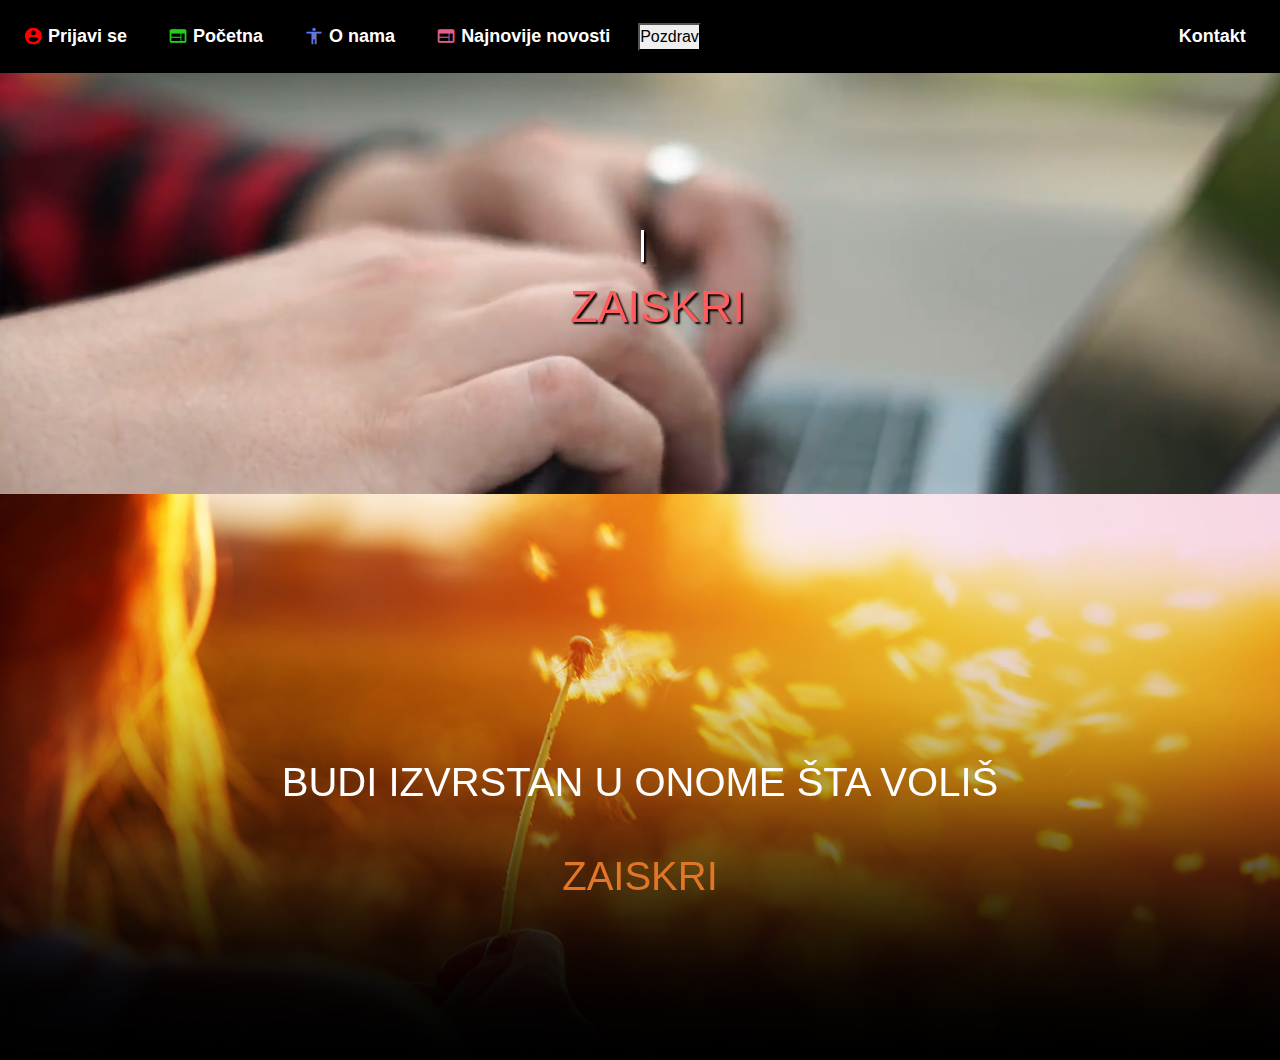
<file: index.html>
<!DOCTYPE html>
<html lang="en">
<head>
    <meta charset="UTF-8">
    <meta http-equiv="X-UA-Compatible" content="IE=edge">
    <meta name="viewport" content="width=device-width, initial-scale=1.0">
    <title>Početna</title>
<link rel="stylesheet" href="/CSS/CSS1.CSS"> <!-- css za html -->
<link rel="stylesheet" href="https://fonts.googleapis.com/icon?family=Material+Icons"> <!-- css za google ikone -->
<link rel="stylesheet" href="https://fonts.googleapis.com/css2?family=Material+Symbols+Outlined:opsz,wght,FILL,GRAD@40,700,1,200" /><!-- isto css za google ikone -->
<script  defer src="/JAVASCRIPT/JS1.js"></script> <!-- link za js -->

<link rel="stylesheet" href="https://cdnjs.cloudflare.com/ajax/libs/twitter-bootstrap/5.0.2/css/bootstrap.min.css"><!-- css za bootstrap -->
</head>
<body>
  <header>
    <!-- Navigacijska traka od bootstrapa -->
    <nav class="navbar navbar-expand-lg navbar-dark bg-black fixed-top ">
       <!-- ovaj burger button se koristi kada se stranica smanji da prikaže sve linkove -->
      <button class="navbar-toggler" type="button" data-toggle="collapse" data-target="#navbarNav" aria-controls="navbarNav" aria-expanded="false" aria-label="Toggle navigation">
        <span class="navbar-toggler-icon"></span>
      </button>
    
      <div class="collapse navbar-collapse" id="navbarNav">
        <ul class="navbar-nav align-items-center">
          <li class="nav-item" id="loginNavItem">
            <!-- linkovi za druge page-eve koji imaju ikone i tekst -->
            <a class="nav-link" href="/HTML/HTML2.html"><i class="material-icons" style="font-size:20px;color:red;">account_circle</i><div class="navtext" id="navUsername">Prijavi se</div></a>
          </li>
          <li class="nav-item">
            <a class="nav-link" href="/index.html"><i class="material-icons" style="font-size:20px;color:rgb(36, 207, 27);">web</i><div class="navtext">Početna</div></a>
          </li>
          <li class="nav-item">
            <a class="nav-link" href="/HTML/HTML3.html"><i class="material-icons" style="font-size:20px;color:rgb(97, 118, 227);">accessibility</i><div class="navtext">O nama</div></a>
          </li>
          <li class="nav-item">
            <a class="nav-link" href="/HTML/HTML4.html"><i class="material-icons" style="font-size:20px;color:rgb(232, 93, 137);">web</i><div class="navtext">Najnovije novosti</div></a>
          </li>
          <li class="nav-item">
          <button class="Pozdrav">Pozdrav</button>
          </li>
          <li class="nav-item">
            <!-- link za otvaranje modala koji služi za slanje kontakt forma -->
            <button data-modal-target="#modalish" class="kontakt nav-link"><i class="material-icons" style="font-size:20px;color:rgb(239, 243, 58);">supervised_user_circle</i><div class="navtext">Kontakt</div></button>
          </li>
        </ul>
      </div>
    </nav> 

    
 
  </header>
  <!-- modal za kontaktnu formu -->
  <div class="modalish" id="modalish">
    <div class="modalish-header">
      <div class="title"><span class="material-symbols-outlined">
        mail
        </span> Kontaktirajte nas</div>
      <button data-close-button class="close-button">&times;</button>
    </div>
    <div class="modalish-body">
      <input type="text" id="name" placeholder="Ime i prezime" required> 
      <input type="email" id="email" placeholder="E-mail" required>
     <select name=s1 >
<option value="Niska">Niska</option>
<option value="Visoka">Visoka</option>
</select>
<textarea id="poruka" placeholder="Kako vam možemo pomoči?" cols="4" rows="4" required="true"></textarea>
<button type="submit" id="send-button">Pošalji</button>
<input type="checkbox" id="obavijesti" name="obavijesti">
<label for="obavijesti">Želim primati obavijesti</label>

</div>
</div>
  <div id="overlay"></div> <!-- overlay koji dodaje zatamnjuje ekran kad se otvori modal -->
   <div class="videooo">  <video src="/video/typingOnlaptop.mp4" autoplay muted loop></video><!-- pozadisnki video -->
 <div class="textvid"><h1 id="textprekovidea"><div class="cursor"></div></h1> <!-- tekst koji se animacijom pojavljuje i cursor -->


  
 
  <h1 class="textispodvidea2">ZAISKRI</h1></div> <!-- tekst sa animacijom sa bojama Algebrinog znaka koji je isto iznad videa -->
    
  </div>
  

  
  <div class="zag"> <!-- zaglavlje stranice -->
  
    <H1 class="textprekoslike">BUDI IZVRSTAN U ONOME ŠTA VOLIŠ
    </H1> 
<h1 class="textispodtexta">ZAISKRI</h1>
   
  </div>
  <script defer src="https://cdnjs.cloudflare.com/ajax/libs/twitter-bootstrap/5.0.2/js/bootstrap.bundle.min.js"></script>
  <script defer src="https://code.jquery.com/jquery-3.3.1.slim.min.js"></script>
  <script defer src="https://cdnjs.cloudflare.com/ajax/libs/popper.js/1.14.7/umd/popper.min.js"></script>
  <script defer src="https://stackpath.bootstrapcdn.com/bootstrap/4.3.1/js/bootstrap.min.js"></script>
  <!-- linkovi za bootstrap, jquery......-->
</body>
</body>
</html>
</file>
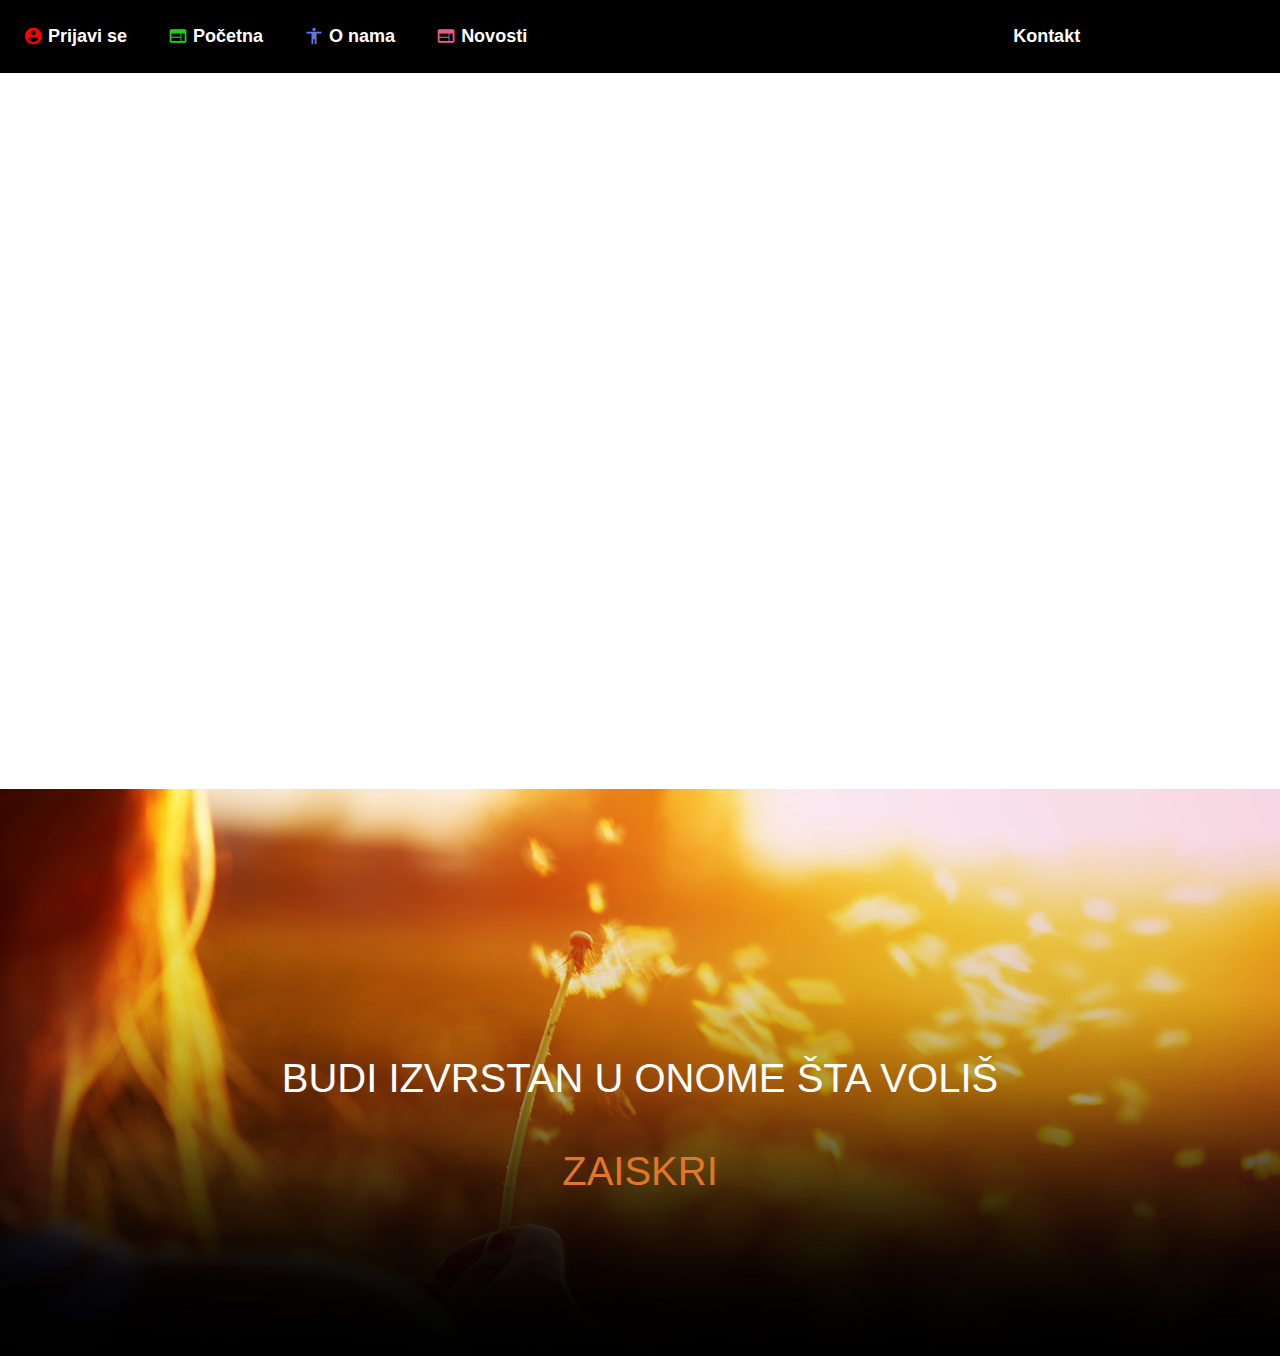
<file: HTML/HTML10.html>
<!DOCTYPE html>
<html lang="en">
<head>
    <meta charset="UTF-8">
    <meta http-equiv="X-UA-Compatible" content="IE=edge">
    <meta name="viewport" content="width=device-width, initial-scale=1.0">
    <title>Registracija</title>
    <link rel="stylesheet" href="https://fonts.googleapis.com/icon?family=Material+Icons">
<link rel="stylesheet" href="/CSS/CSS2.css">
<link rel="stylesheet" href="https://fonts.googleapis.com/css2?family=Material+Symbols+Outlined:opsz,wght,FILL,GRAD@40,700,1,200" />
<script  defer src="/JAVASCRIPT/JS1.js"></script>
<script defer src="/JAVASCRIPT/JS10.js"></script>
<link rel="stylesheet" href="https://cdnjs.cloudflare.com/ajax/libs/twitter-bootstrap/5.0.2/css/bootstrap.min.css">
</head>
<body>
  <header>
    <nav class="navbar navbar-expand-lg navbar-dark bg-black fixed-top ">
      <button class="navbar-toggler" type="button" data-toggle="collapse" data-target="#navbarNav" aria-controls="navbarNav" aria-expanded="false" aria-label="Toggle navigation">
        <span class="navbar-toggler-icon"></span>
      </button>
    
      <div class="collapse navbar-collapse" id="navbarNav">
        <ul class="navbar-nav align-items-center">
          <li class="nav-item" id="loginNavItem">
            <a class="nav-link" href="/HTML/HTML2.html"><i class="material-icons" style="font-size:20px;color:red;">account_circle</i><div class="navtext" id="navUsername">Prijavi se</div></a>
          </li>
          <li class="nav-item">
            <a class="nav-link" href="/index.html"><i class="material-icons" style="font-size:20px;color:rgb(36, 207, 27);">web</i><div class="navtext">Početna</div></a>
          </li>
          <li class="nav-item">
            <a class="nav-link" href="/HTML/HTML3.html"><i class="material-icons" style="font-size:20px;color:rgb(97, 118, 227);">accessibility</i><div class="navtext">O nama</div></a>
          </li>
          <li class="nav-item">
            <a class="nav-link" href="/HTML/HTML4.html"><i class="material-icons" style="font-size:20px;color:rgb(232, 93, 137);">web</i><div class="navtext">Novosti</div></a>
          </li>
          <li class="nav-item">
            <button data-modal-target="#modalish" class="kontakt nav-link"><i class="material-icons" style="font-size:20px;color:rgb(239, 243, 58);">supervised_user_circle</i><div class="navtext">Kontakt</div></button>
          </li>
        </ul>
      </div>
    </nav>
 
  </header>
  <div class="modalish" id="modalish">
    <div class="modalish-header">
      <div class="title"><span class="material-symbols-outlined">
        mail
        </span> Kontaktirajte nas</div>
      <button data-close-button class="close-button">&times;</button>
    </div>
    <div class="modalish-body">
      <input type="text" id="name" placeholder="Puno ime" required="true"> 
      <input type="email" id="email" placeholder="E-mail" required="true">
     <select name=s1 >
<option value="Niska">Niska</option>
<option value="Visoka">Visoka</option>
</select>
<textarea id="poruka" placeholder="Kako vam možemo pomoči?" cols="4" rows="4" required="true"></textarea>
<button type="submit" id="send-button">Pošalji</button>
<input type="checkbox" id="obavijesti" name="obavijesti">
<label for="obavijesti">Želim primati obavijesti</label>

</div>
</div>
  <div id="overlay"></div>
  <div class="d-flex justify-content-center">
    <form class="prijava text-center" onsubmit="event.preventDefault(); registerUser(email.value, password.value);">
      <h1 class="prijava1">REGISTRACIJA KORISNIKA</h1>
      <div class="form-group">
        <label for="username" class="prijava2">Korisničko ime</label>
        <input type="email" name="email" id="email" class="form-control prijava3" required>
      </div>
      <div class="form-group">
        <label for="password" class="prijava2">Lozinka</label>
        <input type="password" id="password" name="password" class="form-control prijava3" required>
      </div>
      <button type="submit" class="btn btn-primary custom-bg">Registriraj se</button>
    </form>
  </div><!--Forma za registraciju korisnika -->
  





<p class="racun"><a href="/HTML/HTML2.HTML" class="no-underline"><span class="racuna">odustani</span></a></p>
<!-- Ako imamo račun možemo odustati kada stisnemo na odustani što nas vodi na stranicu za login-->
  <div class="zag"> 
  
    <H1 class="textprekoslike">BUDI IZVRSTAN U ONOME ŠTA VOLIŠ </H1> 
    <h1 class="textispodtexta">ZAISKRI</h1>

   
  </div>
  <script defer src="https://cdnjs.cloudflare.com/ajax/libs/twitter-bootstrap/5.0.2/js/bootstrap.bundle.min.js"></script>
  <script defer src="https://code.jquery.com/jquery-3.3.1.slim.min.js"></script>
  <script defer src="https://cdnjs.cloudflare.com/ajax/libs/popper.js/1.14.7/umd/popper.min.js"></script>
  <script defer src="https://stackpath.bootstrapcdn.com/bootstrap/4.3.1/js/bootstrap.min.js"></script>
</body>
</html>
</file>
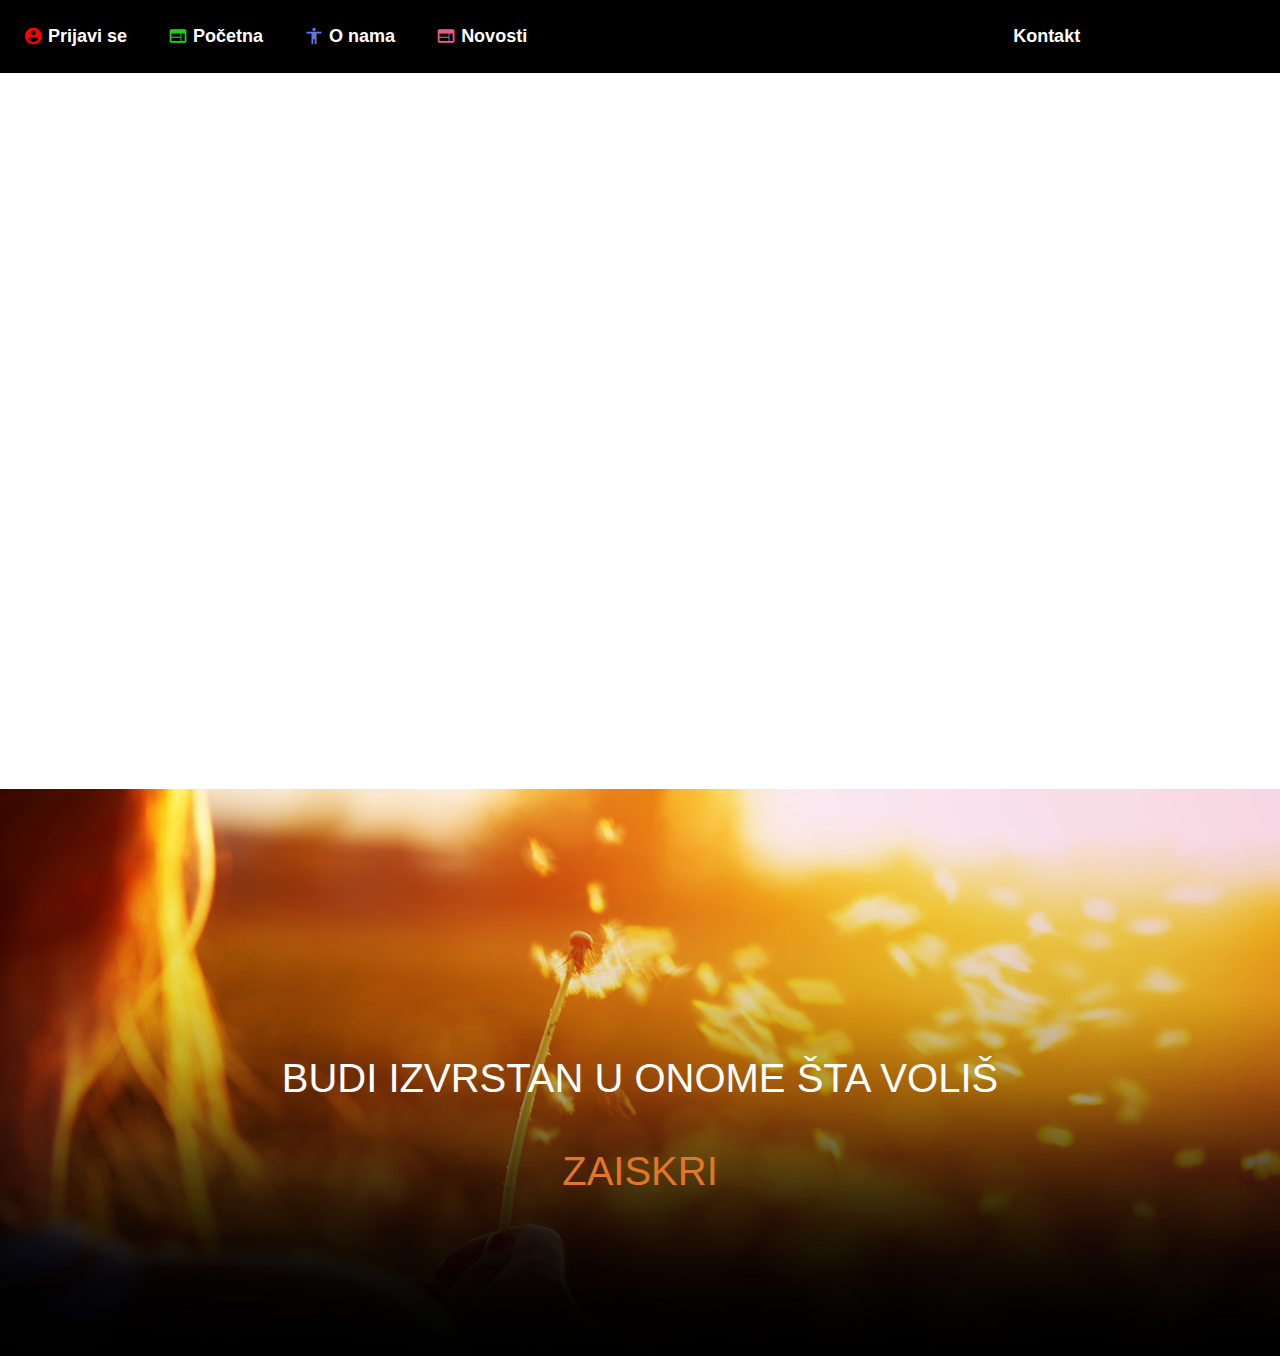
<file: HTML/HTML2.html>
<!DOCTYPE html>
<html lang="en">
<head>
    <meta charset="UTF-8">
    <meta http-equiv="X-UA-Compatible" content="IE=edge">
    <meta name="viewport" content="width=device-width, initial-scale=1.0">
    <title>Prijava</title>
    <link rel="stylesheet" href="https://fonts.googleapis.com/icon?family=Material+Icons"><!-- css za google ikone -->
    <link rel="stylesheet" href="https://fonts.googleapis.com/css2?family=Material+Symbols+Outlined:opsz,wght,FILL,GRAD@40,700,1,200" /><!-- isto css za google ikone -->
<link rel="stylesheet" href="/CSS/CSS2.css"><!-- css za html -->
<script  defer src="/JAVASCRIPT/JS1.js"></script> <!-- link za js -->
<script  defer src="/JAVASCRIPT/JS2.js"></script> <!-- isto link za js -->
<link rel="stylesheet" href="https://cdnjs.cloudflare.com/ajax/libs/twitter-bootstrap/5.0.2/css/bootstrap.min.css"><!-- css za bootstrap -->
</head>
<body>
  <header>
        <!-- Navigacijska traka od bootstrapa -->
    <nav class="navbar navbar-expand-lg navbar-dark bg-black fixed-top ">
       <!-- ovaj burger button se koristi kada se stranica smanji da prikaže sve linkove -->
      <button class="navbar-toggler" type="button" data-toggle="collapse" data-target="#navbarNav" aria-controls="navbarNav" aria-expanded="false" aria-label="Toggle navigation">
        <span class="navbar-toggler-icon"></span>
      </button>
    
      <div class="collapse navbar-collapse" id="navbarNav">
        <ul class="navbar-nav align-items-center">
          <li class="nav-item">
              <!-- linkovi za druge page-eve koji imaju ikone i tekst -->
            <a class="nav-link" href="/HTML/HTML2.html"><i class="material-icons" style="font-size:20px;color:red;">account_circle</i><div class="navtext">Prijavi se</div></a>
          </li>
          <li class="nav-item">
            <a class="nav-link" href="/index.html"><i class="material-icons" style="font-size:20px;color:rgb(36, 207, 27);">web</i><div class="navtext">Početna</div></a>
          </li>
          <li class="nav-item">
            <a class="nav-link" href="/HTML/HTML3.html"><i class="material-icons" style="font-size:20px;color:rgb(97, 118, 227);">accessibility</i><div class="navtext">O nama</div></a>
          </li>
          <li class="nav-item">
            <a class="nav-link" href="/HTML/HTML4.html"><i class="material-icons" style="font-size:20px;color:rgb(232, 93, 137);">web</i><div class="navtext">Novosti</div></a>
          </li>
          <li class="nav-item">
             <!-- link za otvaranje modala koji služi za slanje kontakt forma -->
            <button data-modal-target="#modalish" class="kontakt nav-link"><i class="material-icons" style="font-size:20px;color:rgb(239, 243, 58);">supervised_user_circle</i><div class="navtext">Kontakt</div></button>
          </li>
        </ul>
      </div>
    </nav>
 
  </header>
    <!-- modal za kontaktnu formu -->
  <div class="modalish" id="modalish">
    <div class="modalish-header">
      <div class="title"><span class="material-symbols-outlined">
        mail
        </span> Kontaktirajte nas</div>
      <button data-close-button class="close-button">&times;</button>
    </div>
    <div class="modalish-body">
      <input type="text" id="name" placeholder="Puno ime" required="true"> 
      <input type="email" id="email" placeholder="E-mail" required="true">
     <select name=s1 >
<option value="Niska">Niska</option>
<option value="Visoka">Visoka</option>
</select>
<textarea id="poruka" placeholder="Kako vam možemo pomoči?" cols="4" rows="4" required="true"></textarea>
<button type="submit" id="send-button">Pošalji</button>
<input type="checkbox" id="obavijesti" name="obavijesti">
<label for="obavijesti">Želim primati obavijesti</label>

</div>
</div>
  <div id="overlay"></div><!-- overlay koji dodaje zatamnjuje ekran kad se otvori modal -->
  <div class="d-flex justify-content-center"> <!-- forma za prijavu -->
    <form class="prijava text-center" onsubmit="event.preventDefault(); loginUser(email.value, password.value);">
      <h1 class="prijava1">PRIJAVA KORISNIKA</h1>
      <div class="form-group">
        <label for="email" class="prijava2">Korisničko ime</label>
        <input type="email" name="email" id="email" class="form-control prijava3" required>
      </div>
      <div class="form-group">
        <label for="password" class="prijava2">Lozinka</label>
        <input type="password" id="password" name="password" class="form-control prijava3" required>
      </div>
      <button type="submit" class="btn btn-primary custom-bg">Prijavi se</button>
    </form>
  </div>
  
  
  
  
  
  <p class="racun">Nemaš račun?<a href="/HTML/HTML10.html" class="no-underline"><span class="racuna">Registriraj se</span></a></p>
<!-- link za otvaranje za registraciju ako nemamo login account -->
  <div class="zag"> <!-- zaglavlje stranice -->
  
    <H1 class="textprekoslike">BUDI IZVRSTAN U ONOME ŠTA VOLIŠ </H1> 
    <h1 class="textispodtexta">ZAISKRI</h1>

   
  </div>
  <script defer src="https://cdnjs.cloudflare.com/ajax/libs/twitter-bootstrap/5.0.2/js/bootstrap.bundle.min.js"></script>
  <script defer src="https://code.jquery.com/jquery-3.3.1.slim.min.js"></script>
  <script defer src="https://cdnjs.cloudflare.com/ajax/libs/popper.js/1.14.7/umd/popper.min.js"></script>
  <script defer src="https://stackpath.bootstrapcdn.com/bootstrap/4.3.1/js/bootstrap.min.js"></script>
  <!-- linkovi za bootstrap, jquery......-->
</body>
</html>
</file>
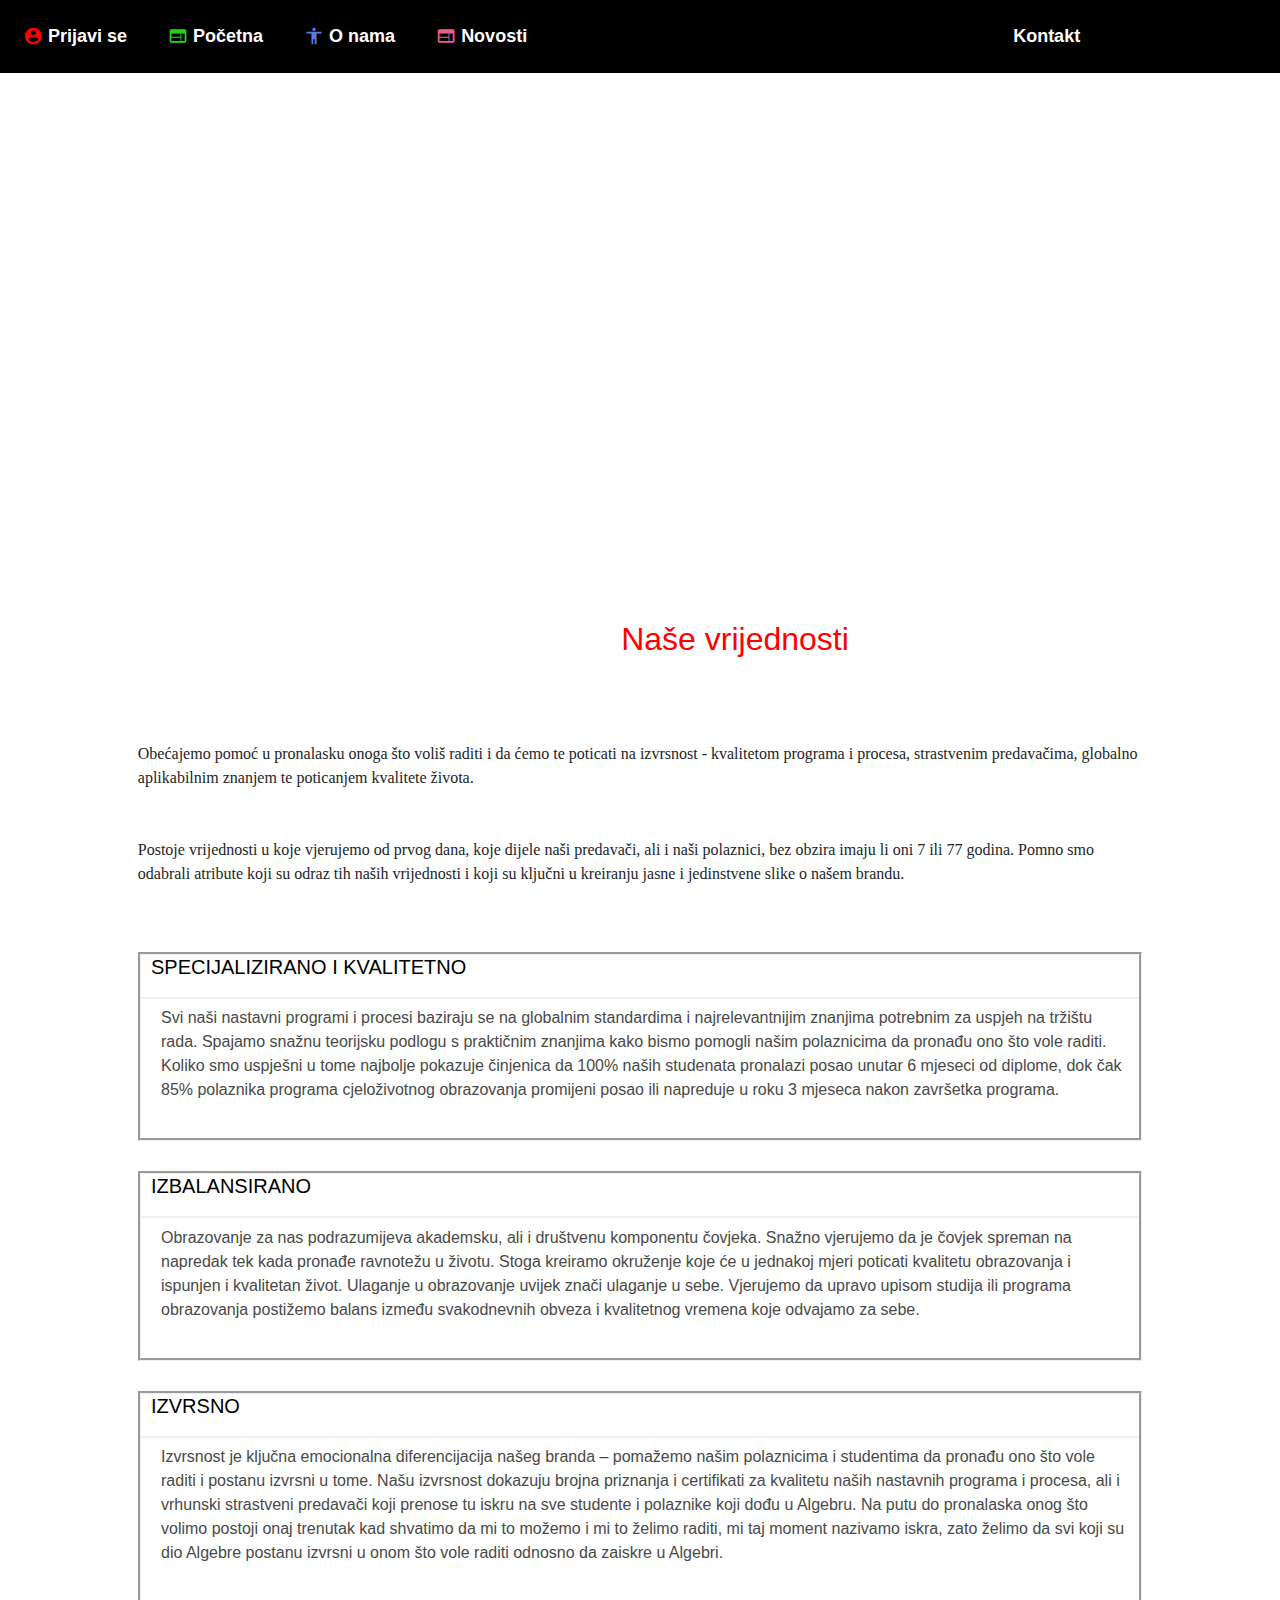
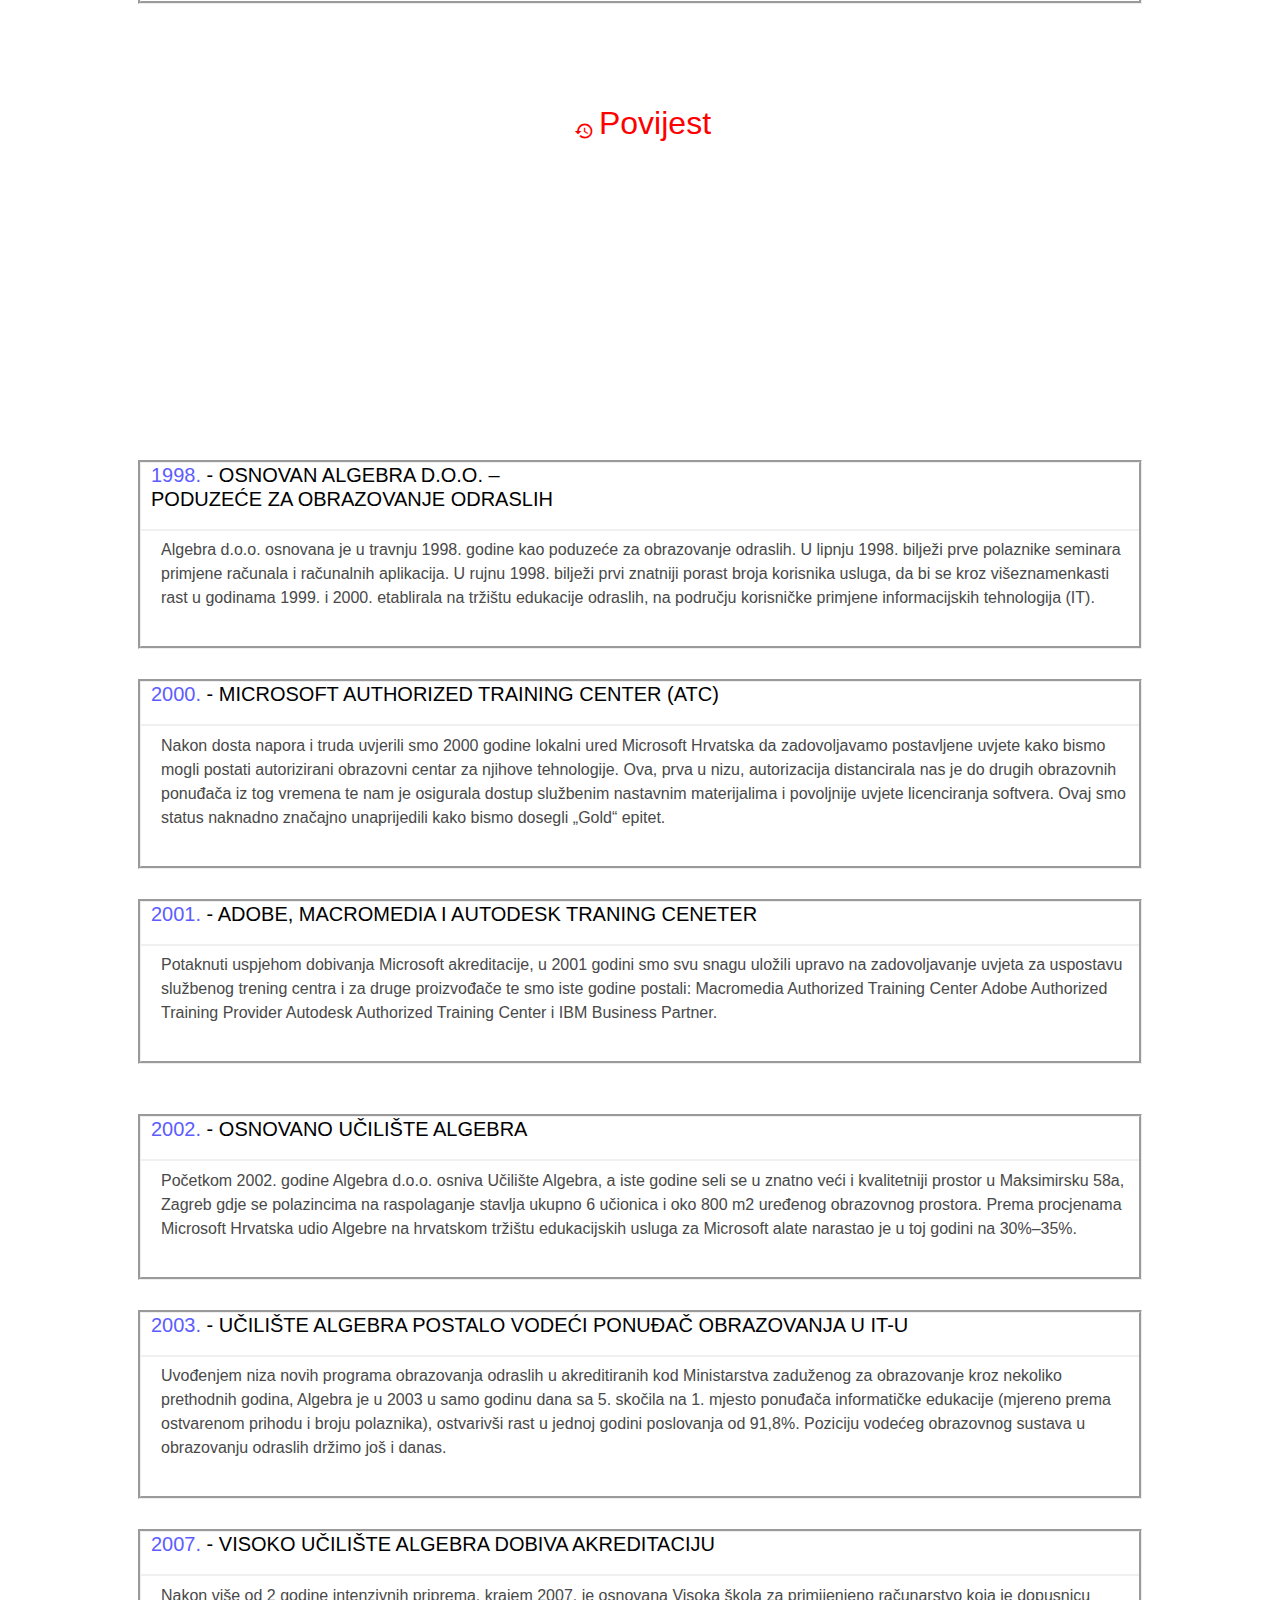
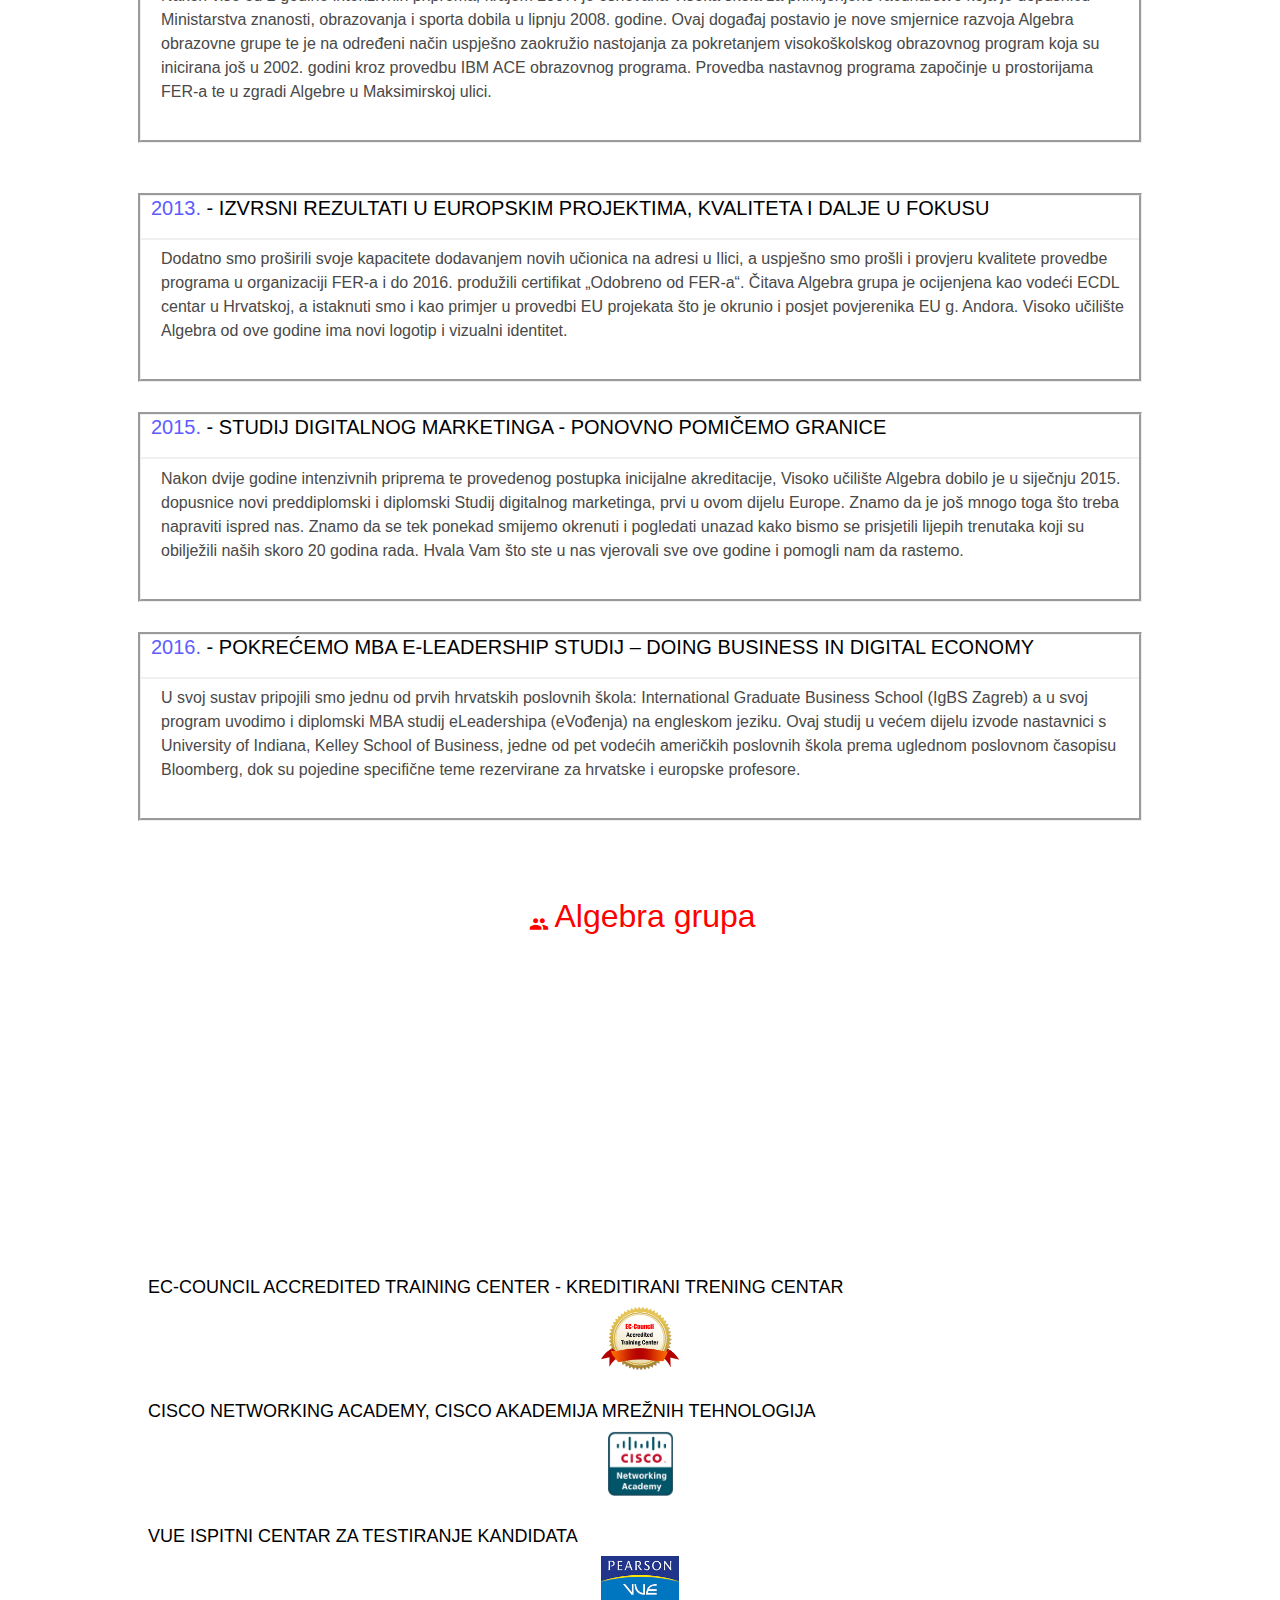
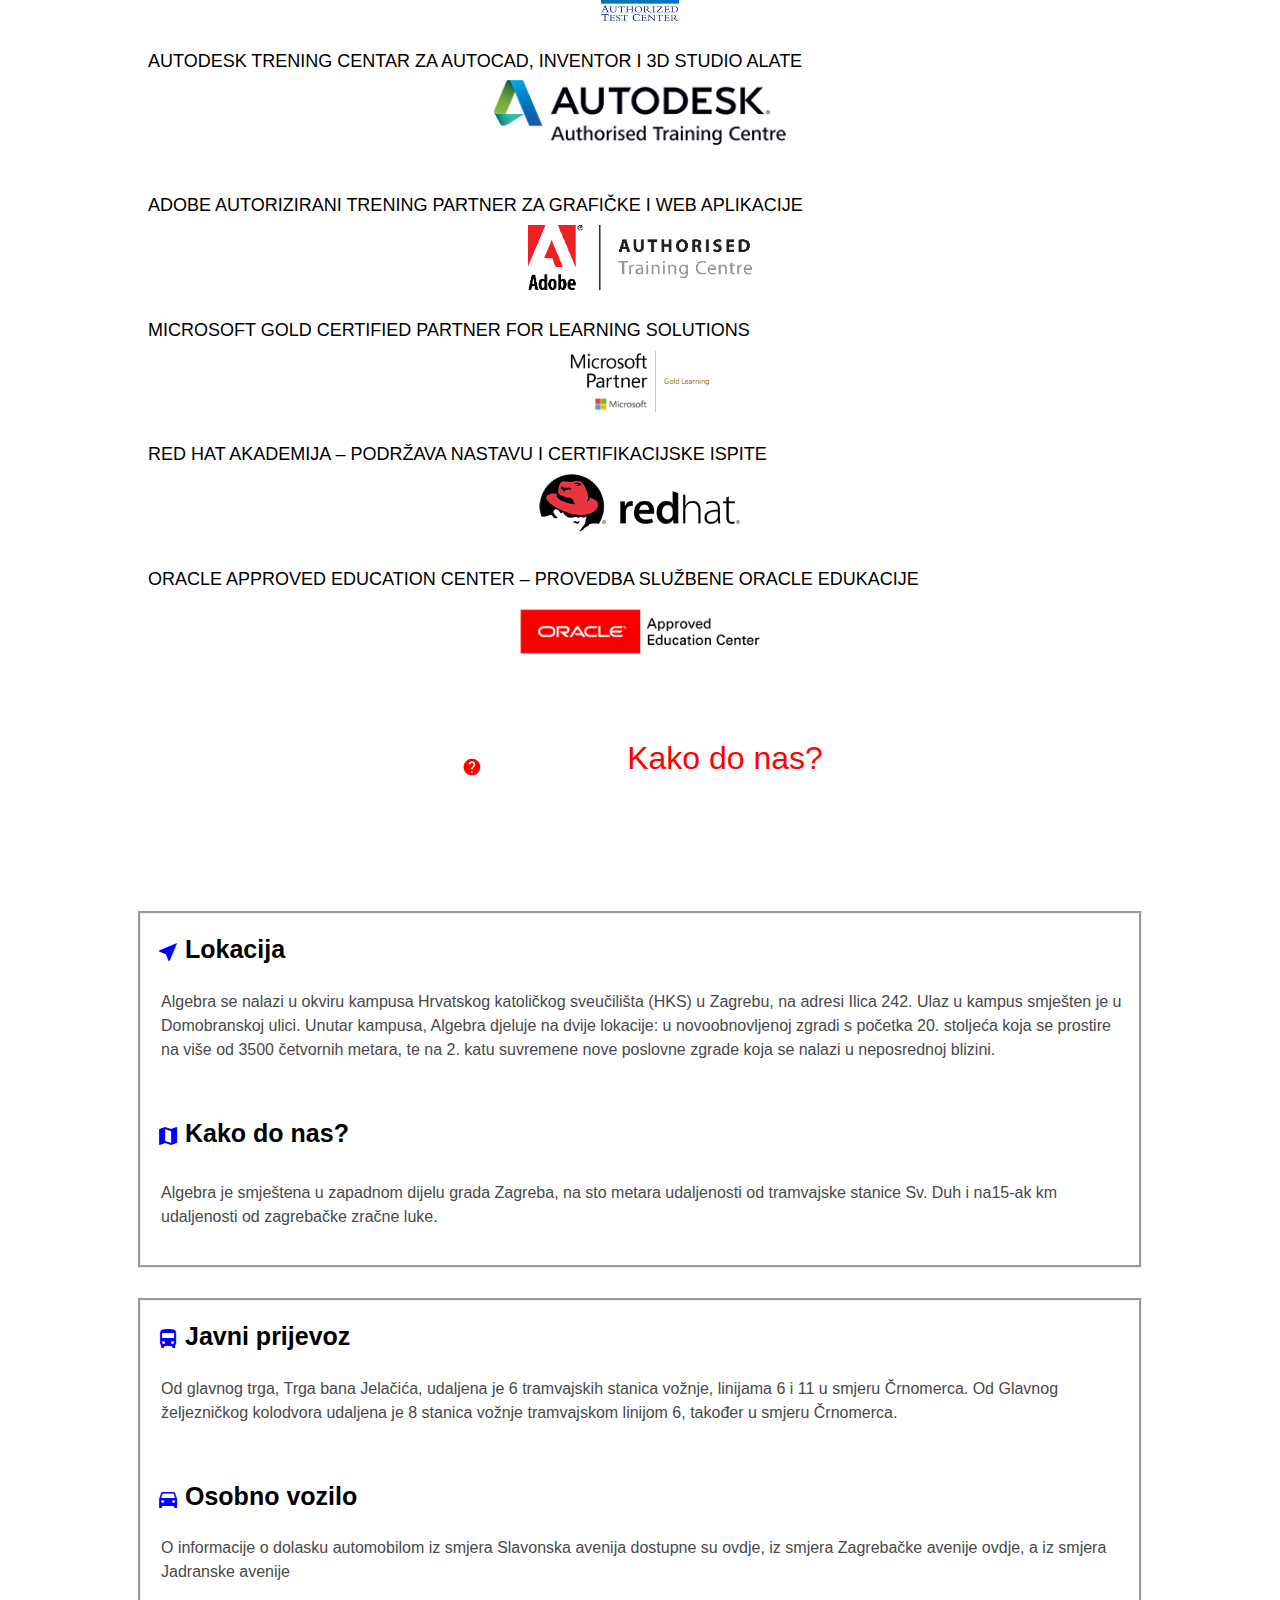
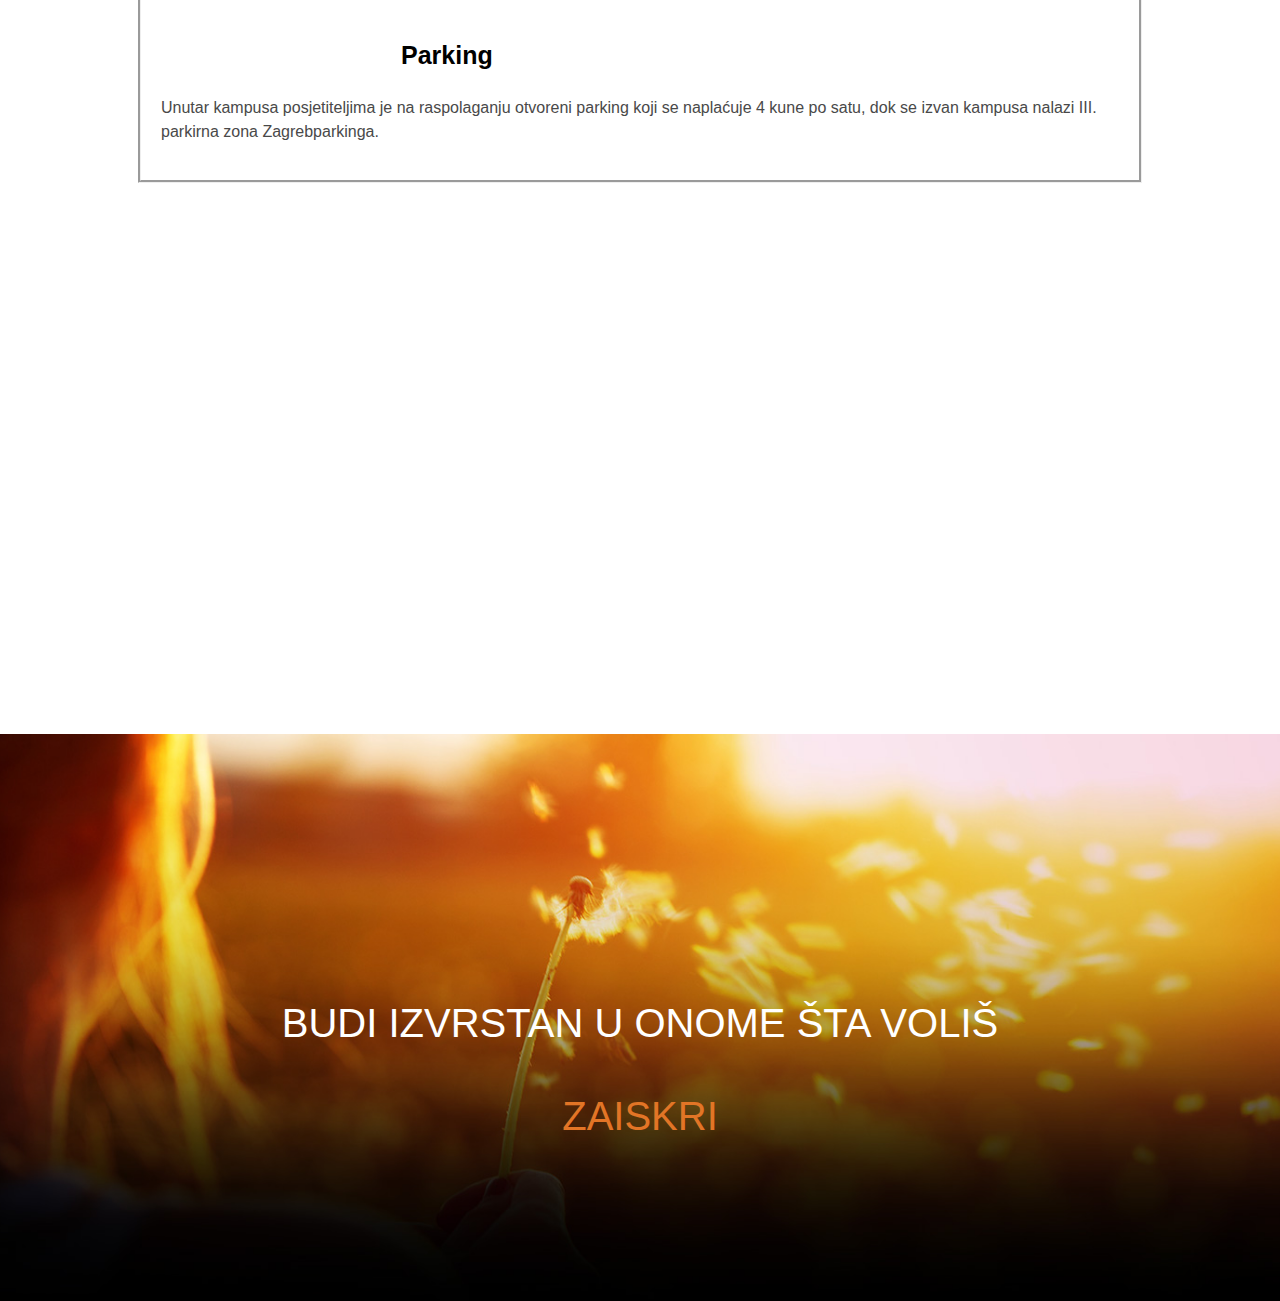
<file: HTML/HTML3.html>
<!DOCTYPE html>
<html lang="en">
<head>
    <meta charset="UTF-8">
    <meta http-equiv="X-UA-Compatible" content="IE=edge">
    <meta name="viewport" content="width=device-width, initial-scale=1.0">
    <title>O nama</title>
<link rel="stylesheet" href="/CSS/CSS3.css"> <!-- css za html -->
<link rel="stylesheet" href="https://fonts.googleapis.com/css2?family=Material+Symbols+Outlined:opsz,wght,FILL,GRAD@40,700,1,200" /><!-- css za google ikone -->
<script  defer src="/JAVASCRIPT/JS1.js"></script><!-- link za js -->
<script defer src="/JAVASCRIPT/JS3.js"></script><!-- link za js -->
<link rel="stylesheet" href="https://fonts.googleapis.com/icon?family=Material+Icons"><!-- css za google ikone -->
<link rel="stylesheet" href="https://cdnjs.cloudflare.com/ajax/libs/twitter-bootstrap/5.0.2/css/bootstrap.min.css"><!-- css za bootstrap -->



</head>
<body>
  <header>
      <!-- Navigacijska traka od bootstrapa -->
    <nav class="navbar navbar-expand-lg navbar-dark bg-black fixed-top ">
            <!-- ovaj burger button se koristi kada se stranica smanji da prikaže sve linkove -->
      <button class="navbar-toggler" type="button" data-toggle="collapse" data-target="#navbarNav" data-breakpoint="768" aria-controls="navbarNav" aria-expanded="false" aria-label="Toggle navigation">
        <span class="navbar-toggler-icon"></span>
      </button>
      <div class="collapse navbar-collapse" id="navbarNav">
        <ul class="navbar-nav nav-left align-items-center">    
          <li class="nav-item" id="loginNavItem">
                  <!-- linkovi za druge page-eve koji imaju ikone i tekst -->
            <a class="nav-link" href="/HTML/HTML2.html"><i class="material-icons" style="font-size:20px;color:red;">account_circle</i><div class="navtext" id="navUsername">Prijavi se</div></a>
          </li>
          <li class="nav-item">
            <a class="nav-link" href="/index.html"><i class="material-icons" style="font-size:20px;color:rgb(36, 207, 27);">web</i><div class="navtext">Početna</div></a>
          </li>
          <li class="nav-item">
            <a class="nav-link " href="/HTML/HTML3.html"><i class="material-icons" style="font-size:20px;color:rgb(97, 118, 227);">accessibility</i><div class="navtext">O nama</div></a>
          </li>
          <li class="nav-item">
            <a class="nav-link " href="/HTML/HTML4.html"><i class="material-icons" style="font-size:20px;color:rgb(232, 93, 137);">web</i><div class="navtext">Novosti</div></a>
          </li>
          <li class="nav-item">
            <button data-modal-target="#modalish" class="kontakt nav-link"><i class="material-icons" style="font-size:20px;color:rgb(239, 243, 58);">supervised_user_circle</i><div class="navtext">Kontakt</div></button>
          </li>
        </ul>
        <ul class="navbar-nav nav-right align-items-center">
          <li class="nav-item">
                  <!-- linkovi za dijelove stranice tojest transport korisnika do tih dijelova -->
            <a class="nav-link " href="#Naševrijednosti"><div class="navtext">Naše vrijednosti</div></a>
          </li>
          <li class="nav-item">
            <a class="nav-link " href="#Povijest"><div class="navtext">Povijest</div></a>
          </li>
          <li class="nav-item">
            <a class="nav-link " href="#Algebragrupa"><div class="navtext">Algebra grupa</div></a>
          </li>
          <li class="nav-item">
            <a class="nav-link " href="#Kakodonas?"><div class="navtext">Kako do nas?</div></a>    
          </li>
        </ul>
      </div>
    </nav>
    
    
  </header>
      <!-- modal za kontaktnu formu -->
  <div class="modalish" id="modalish">
    <div class="modalish-header">
      <div class="title"><span class="material-symbols-outlined">
        mail
        </span> Kontaktirajte nas</div>
      <button data-close-button class="close-button">&times;</button>
    </div>
    <div class="modalish-body">
      <input type="text" id="name" placeholder="Puno ime" required="true"> 
      <input type="email" id="email" placeholder="E-mail" required="true">
     <select name=s1 >
<option value="Niska">Niska</option>
<option value="Visoka">Visoka</option>
</select>
<textarea id="poruka" placeholder="Kako vam možemo pomoči?" cols="4" rows="4" required="true"></textarea>
<button type="submit" id="send-button">Pošalji</button>
<input type="checkbox" id="obavijesti" name="obavijesti">
<label for="obavijesti">Želim primati obavijesti</label>

</div>
</div>
  
  <div id="overlay"></div>
  <div class="student"></div>
<div class="namao">
  <h1 class="Onama">O nama</h1>

  <hr class="my-4 bg-warning">
<h2 class="Naševrijednosti" id="Naševrijednosti"><i class="material-icons" style="font-size:20px;color:red;">recommend</i>Naše vrijednosti</h2>
<div class="container">
  <div class="row">
    <div class="col-12">
      <p class="textva">
        Obećajemo pomoć u pronalasku onoga što voliš raditi i da ćemo te poticati na izvrsnost -
        kvalitetom programa i procesa, strastvenim predavačima, globalno aplikabilnim znanjem te
        poticanjem kvalitete života.
        <br>
        <br>
        <br>
        Postoje vrijednosti u koje vjerujemo od prvog dana, koje dijele naši predavači, ali i naši
        polaznici, bez obzira imaju li oni 7 ili 77 godina. Pomno smo odabrali atribute koji su
        odraz tih naših vrijednosti i koji su ključni u kreiranju jasne i jedinstvene slike o našem
        brandu.
      </p>
    </div>
  </div>
</div>
    <!-- tekst koji se pojavljuje kada budemo na specifičnom dijelu stranice gdje je taj tekst -->
  

<div class="kocka1">
  <div class="kocka1M">
    <h1 id="kockiceN">SPECIJALIZIRANO I KVALITETNO</h1>
<div class="underl"></div>
  <p id="kockice">
    Svi naši nastavni programi i procesi baziraju se na
globalnim standardima i najrelevantnijim znanjima
potrebnim za uspjeh na tržištu rada. Spajamo snažnu
teorijsku podlogu s praktičnim znanjima kako bismo
pomogli našim polaznicima da pronađu ono što vole
raditi. Koliko smo uspješni u tome najbolje pokazuje
činjenica da 100% naših studenata pronalazi posao
unutar 6 mjeseci od diplome, dok čak 85% polaznika
programa cjeloživotnog obrazovanja promijeni posao
ili napreduje u roku 3 mjeseca nakon završetka
programa.
  </p>
  </div>
 
  <div class="kocka1M">
  <h1 id="kockiceN">IZBALANSIRANO</h1>
  <div class="underl"></div>
<p id="kockice">
  Obrazovanje za nas podrazumijeva akademsku, ali i
društvenu komponentu čovjeka. Snažno vjerujemo da je
čovjek spreman na napredak tek kada pronađe
ravnotežu u životu. Stoga kreiramo okruženje koje će
u jednakoj mjeri poticati kvalitetu obrazovanja i
ispunjen i kvalitetan život. Ulaganje u obrazovanje
uvijek znači ulaganje u sebe. Vjerujemo da upravo
upisom studija ili programa obrazovanja postižemo
balans između svakodnevnih obveza i kvalitetnog
vremena koje odvajamo za sebe.
</p>
</div>
<div class="kocka1M">
<h1 id="kockiceN">IZVRSNO</h1>
<div class="underl"></div>
<p id="kockice">
  Izvrsnost je ključna emocionalna diferencijacija
našeg branda – pomažemo našim polaznicima i
studentima da pronađu ono što vole raditi i postanu
izvrsni u tome. Našu izvrsnost dokazuju brojna
priznanja i certifikati za kvalitetu naših nastavnih
programa i procesa, ali i vrhunski strastveni
predavači koji prenose tu iskru na sve studente i
polaznike koji dođu u Algebru. Na putu do pronalaska
onog što volimo postoji onaj trenutak kad shvatimo
da mi to možemo i mi to želimo raditi, mi taj moment
nazivamo iskra, zato želimo da svi koji su dio
Algebre postanu izvrsni u onom što vole raditi
odnosno da zaiskre u Algebri.
</p>
</div>
</div>
    <!-- ovaj kod gore je za tablice sa tekstom -->
<br>
<h2 class="Naševrijednosti" id="Povijest"><i class="material-icons" style="font-size:20px;color:red;">history</i>Povijest</h2>
<div class="container">
  <div class="row">
    <div class="col-12">
      <p class="textva">Zajedno gradimo povijest Algebre. Počeli smo
        prije gotovo dvadeset godina i s tobom
        nastavljamo put prema novim uspjesima.
      <br>
      <br>
      <br>
        Otvorili smo Algebra LAB, jedinstveni
        inovacijski centar koji pomaže tvrtkama, javnim
        službama i start-up projektima razviti
        inovativna poslovna rješenja koja će potaknuti
        konkurentnost gospodarstva. Investicijom od čak
        tri milijuna kuna, jedini u Hrvatskoj smo
        objedinili tri ključna elementa – odjel
        primijenjenog istraživanja i razvoja u
        digitalnom području, start-up inkubator s
        coworking prostorom te inovativnu edukacijsku
        platformu namijenjenu širenju najnaprednijih
        tehnoloških i poslovnih znanja. Algebra LAB novo
        je mjesto je za inovacije, kreacije, ideje i
        snove o budućnosti.</p> 
    </div>
  </div>
</div>

 

  <div class="kocka1">
    <div class="kocka1M">

      <h1 id="kockiceN">
   <span class="godine">1998.</span> - Osnovan Algebra d.o.o. – <br> poduzeće za obrazovanje
odraslih</h1>
<div class="underl"></div>
<p id="kockice">
Algebra d.o.o. osnovana je u travnju 1998. godine
kao poduzeće za obrazovanje odraslih. U lipnju 1998.
bilježi prve polaznike seminara primjene računala i
računalnih aplikacija. U rujnu 1998. bilježi prvi
znatniji porast broja korisnika usluga, da bi se
kroz višeznamenkasti rast u godinama 1999. i 2000.
etablirala na tržištu edukacije odraslih, na
području korisničke primjene informacijskih
tehnologija (IT).
</p>
</div>


<div class="kocka1M">
  <h1 id="kockiceN">
<span class="godine">2000. </span> - Microsoft Authorized Training Center (ATC)</h1>
<div class="underl"></div>
<p id="kockice">
Nakon dosta napora i truda uvjerili smo 2000 godine
lokalni ured Microsoft Hrvatska da zadovoljavamo
postavljene uvjete kako bismo mogli postati
autorizirani obrazovni centar za njihove
tehnologije. Ova, prva u nizu, autorizacija
distancirala nas je do drugih obrazovnih ponuđača iz
tog vremena te nam je osigurala dostup službenim
nastavnim materijalima i povoljnije uvjete
licenciranja softvera. Ovaj smo status naknadno
značajno unaprijedili kako bismo dosegli „Gold“
epitet.</p>
</div>
<div class="kocka1M">
  <h1 id="kockiceN">
<span class="godine">2001. </span> - Adobe,
Macromedia i Autodesk traning ceneter</h1>
<div class="underl"></div>
<p id="kockice">
Potaknuti uspjehom dobivanja Microsoft akreditacije,
u 2001 godini smo svu snagu uložili upravo na
zadovoljavanje uvjeta za uspostavu službenog trening
centra i za druge proizvođače te smo iste godine
postali: Macromedia Authorized Training Center Adobe
Authorized Training Provider Autodesk Authorized
Training Center i IBM Business Partner.</p>
</div></div>
<div class="kocka1">
<div class="kocka1M">
  <h1 id="kockiceN">
<span class="godine">2002. </span>- Osnovano Učilište Algebra</h1>
<div class="underl"></div>
<p id="kockice">
Početkom 2002. godine Algebra d.o.o. osniva Učilište
Algebra, a iste godine seli se u znatno veći i
kvalitetniji prostor u Maksimirsku 58a, Zagreb gdje
se polazincima na raspolaganje stavlja ukupno 6
učionica i oko 800 m2 uređenog obrazovnog prostora.
Prema procjenama Microsoft Hrvatska udio Algebre na
hrvatskom tržištu edukacijskih usluga za Microsoft
alate narastao je u toj godini na 30%–35%.</p>
</div>

<div class="kocka1M">
  <h1 id="kockiceN">
<span class="godine">2003.</span> - Učilište Algebra postalo vodeći ponuđač obrazovanja
u IT-u</h1><div class="underl"></div>
<p id="kockice">
Uvođenjem niza novih programa obrazovanja odraslih u
akreditiranih kod Ministarstva zaduženog za
obrazovanje kroz nekoliko prethodnih godina, Algebra
je u 2003 u samo godinu dana sa 5. skočila na 1.
mjesto ponuđača informatičke edukacije (mjereno
prema ostvarenom prihodu i broju polaznika),
ostvarivši rast u jednoj godini poslovanja od 91,8%.
Poziciju vodećeg obrazovnog sustava u obrazovanju
odraslih držimo još i danas.</p>
</div>
<div class="kocka1M">
  <h1 id="kockiceN">
<span class="godine">2007. </span>- Visoko
učilište Algebra dobiva akreditaciju</h1><div class="underl"></div>
<p id="kockice">
Nakon više od 2 godine intenzivnih priprema, krajem
2007. je osnovana Visoka škola za primijenjeno
računarstvo koja je dopusnicu Ministarstva znanosti,
obrazovanja i sporta dobila u lipnju 2008. godine.
Ovaj događaj postavio je nove smjernice razvoja
Algebra obrazovne grupe te je na određeni način
uspješno zaokružio nastojanja za pokretanjem
visokoškolskog obrazovnog program koja su inicirana
još u 2002. godini kroz provedbu IBM ACE obrazovnog
programa. Provedba nastavnog programa započinje u
prostorijama FER-a te u zgradi Algebre u
Maksimirskoj ulici.</p>
</div></div> <div class="kocka1">
<div class="kocka1M">
  <h1 id="kockiceN"><span class="godine">2013.</span> 
-
Izvrsni rezultati u europskim projektima, kvaliteta
i dalje u fokusu</h1><div class="underl"></div>
<p id="kockice">
Dodatno smo proširili svoje kapacitete dodavanjem
novih učionica na adresi u Ilici, a uspješno smo
prošli i provjeru kvalitete provedbe programa u
organizaciji FER-a i do 2016. produžili certifikat
„Odobreno od FER-a“. Čitava Algebra grupa je
ocijenjena kao vodeći ECDL centar u Hrvatskoj, a
istaknuti smo i kao primjer u provedbi EU projekata
što je okrunio i posjet povjerenika EU g. Andora.
Visoko učilište Algebra od ove godine ima novi
logotip i vizualni identitet.</p>
</div>
<div class="kocka1M"> <h1 id="kockiceN"><span class="godine">2015.</span> - Studij digitalnog marketinga - ponovno pomičemo granice</h1>
  <div class="underl"></div>
  <p id="kockice">
Nakon dvije godine intenzivnih priprema te
provedenog postupka inicijalne akreditacije, Visoko
učilište Algebra dobilo je u siječnju 2015.
dopusnice novi preddiplomski i diplomski Studij
digitalnog marketinga, prvi u ovom dijelu Europe.
Znamo da je još mnogo toga što treba napraviti
ispred nas. Znamo da se tek ponekad smijemo okrenuti
i pogledati unazad kako bismo se prisjetili lijepih
trenutaka koji su obilježili naših skoro 20 godina
rada. Hvala Vam što ste u nas vjerovali sve ove
godine i pomogli nam da rastemo.</p>
</div>
<div class="kocka1M">
  <h1 id="kockiceN">
<span class="godine">2016.</span> - Pokrećemo MBA e-leadership studij – doing business
in digital economy</h1>
<div class="underl"></div>
<p id="kockice">
U svoj sustav pripojili smo jednu od prvih hrvatskih
poslovnih škola: International Graduate Business
School (IgBS Zagreb) a u svoj program uvodimo i
diplomski MBA studij eLeadershipa (eVođenja) na
engleskom jeziku. Ovaj studij u većem dijelu izvode
nastavnici s University of Indiana, Kelley School of
Business, jedne od pet vodećih američkih poslovnih
škola prema uglednom poslovnom časopisu Bloomberg,
dok su pojedine specifične teme rezervirane za
hrvatske i europske profesore.</p></div> </div>
<h2 class="Naševrijednosti" id="Algebragrupa"><i class="material-icons" style="font-size:20px;color:red;">group</i>Algebra grupa</h2>
<div class="container">
  <div class="row">
    <div class="col-12">
      <p class="textva">
        Algebra grupa je vodeći hrvatski i regionalni
        privatni obrazovni sustav prisutan u 30 gradova
        diljem Republike Hrvatske, s više od 120 stalno
        zaposlenih i više od 400 vanjskih suradnika.
      <br>
      <br>
      <br>
        Kroz proteklih gotovo 20 godina rada, Algebra je
        postala najznačajniji regionalni edukacijski
        partner tvrtki Microsoft, Cisco, Adobe,
        Autodesk, ECDL, VMware, EC-Council i drugih. U
        obrazovanju odraslih školujemo oko 18.000
        polaznika seminara i programa obrazovanja
        godišnje, dok u visokom obrazovanju upisujemo
        svake godine više od 300 novih studenata.
        Kvalitetu poslovanja Algebre prepoznali su kako
        naši klijenti tako i svi značajniji proizvođači
        softvera, a dokazuje ga i implementirani ISO
        9001:2000 certifikat koji smo uveli još 2004.
        godine.
      </p>
    </div>
  </div>
</div>



<div class="kocka1">
  <div class="kocka1MM">
    <h1 id="kockiceN2">
EC-Council Accredited Training Center - kreditirani
trening centar</h1><img src="/img/EC-Council.png" class="slikkk" alt="">
</div>
<div class="kocka1MM">
<h1 id="kockiceN2">
Cisco Networking Academy, Cisco akademija mrežnih
tehnologija</h1> <img src="/img/1024px-Cisco_academy.png" class="slikkk" alt=""></div>
<div class="kocka1MM">
<h1 id="kockiceN2">
VUE Ispitni centar za testiranje kandidata</h1> <img src="/img/VUElogo.jpg" class="slikkk" alt=""></div>
  <div class="kocka1MM">
    <h1 id="kockiceN2">
Autodesk trening centar za AutoCAD, Inventor i 3D
Studio alate</h1><img src="/img/autodesk.png" class="slikkk" alt=""></div></div>
<div class="kocka1">
<div class="kocka1MM">
  <h1 id="kockiceN2">
Adobe autorizirani trening partner za grafičke i web
aplikacije</h1><img src="/img/auth_training_cntr.gif" class="slikkk" alt=""></div>
<div class="kocka1MM">
  <h1 id="kockiceN2">
Microsoft Gold Certified Partner for Learning
Solutions</h1><img src="/img/ms_novo.png" class="slikkk" alt=""></div>
<div class="kocka1MM">
  <h1 id="kockiceN2">
Red Hat Akademija – podržava nastavu i
certifikacijske ispite</h1><img src="/img/redhatLogo.png" class="slikkk" alt=""></div>
<div class="kocka1MM">
  <h1 id="kockiceN2">
Oracle Approved Education Center – provedba službene
Oracle edukacije</h1><img src="/img/oracleLogo.png" class="slikkk" alt=""></div></div></div>

 <h2 class="Naševrijednosti" id="Kakodonas?"><i class="material-icons" style="font-size:20px;color:red;">help_center</i>Kako do nas?</h2>
 <section id="mapapp">
 <div class="kocka1">
 <div class="kocka1M">
  <h1 id="location"><i class="material-icons">near_me</i>Lokacija</h1>
  <p id="kockice">
      Algebra se nalazi u okviru kampusa Hrvatskog
      katoličkog sveučilišta (HKS) u Zagrebu, na
      adresi Ilica 242. Ulaz u kampus smješten je
      u Domobranskoj ulici. Unutar kampusa,
      Algebra djeluje na dvije lokacije: u
      novoobnovljenoj zgradi s početka 20.
      stoljeća koja se prostire na više od 3500
      četvornih metara, te na 2. katu suvremene
      nove poslovne zgrade koja se nalazi u
      neposrednoj blizini.
      <h1 id="location"><i class="material-icons">map</i>Kako do nas?</h1>
    </p>  <p id="kockice">
      Algebra je smještena u zapadnom dijelu grada
      Zagreba, na sto metara udaljenosti od
      tramvajske stanice Sv. Duh i na15-ak km
      udaljenosti od zagrebačke zračne luke.</p>
</div>
<div class="kocka1M">
  <h1 id="location"><i class="material-icons">directions_bus</i>Javni prijevoz</h1>
  <p id="kockice">
      Od glavnog trga, Trga bana Jelačića,
      udaljena je 6 tramvajskih stanica vožnje,
      linijama 6 i 11 u smjeru Črnomerca. Od
      Glavnog željezničkog kolodvora udaljena je 8
      stanica vožnje tramvajskom linijom 6,
      također u smjeru Črnomerca.
    </p>  
    <h1 id="location"><i class="material-icons">directions_car</i>Osobno vozilo </h1>
    <p id="kockice">
      O informacije o dolasku automobilom iz
      smjera Slavonska avenija dostupne su ovdje,
      iz smjera Zagrebačke avenije ovdje, a iz
      smjera Jadranske avenije
    </p>
    <h1 id="location"><i class="material-icons">car_repair</i>Parking</h1>
    <p id="kockice">
      Unutar kampusa posjetiteljima je na
      raspolaganju otvoreni parking koji se
      naplaćuje 4 kune po satu, dok se izvan
      kampusa nalazi III. parkirna zona
      Zagrebparkinga.
    </p>
    </div></div>
</div><!-- Upute kako doći do algebre -->
<div class="karta">
  <div class="embed-responsive embed-responsive-16by9">
    <iframe class="embed-responsive-item" src="https://www.google.com/maps/embed?pb=!1m18!1m12!1m3!1d2781.0500120319143!2d15.93893681556909!3d45.81025677910652!2m3!1f0!2f0!3f0!3m2!1i1024!2i768!4f13.1!3m3!1m2!1s0x4765d6d74e265877%3A0x1a4f4eae9fc461c5!2sVisoko%20u%C4%8Dili%C5%A1te%20Algebra!5e0!3m2!1shr!2shr!4v1672267470907!5m2!1shr!2shr" width="90%" height="450" style="border:0;" allowfullscreen="" loading="lazy" referrerpolicy="no-referrer-when-downgrade"></iframe>
  </div><!-- Google maps Algebre -->
</div>
 </section>

  <div class="zag"> <!-- Zaglavlje -->
  
    <H1 class="textprekoslike">BUDI IZVRSTAN U ONOME ŠTA VOLIŠ </H1> 
<h1 class="textispodtexta">ZAISKRI</h1>

   
  </div>
  <script defer src="https://cdnjs.cloudflare.com/ajax/libs/twitter-bootstrap/5.0.2/js/bootstrap.bundle.min.js"></script>
  <script defer src="https://code.jquery.com/jquery-3.3.1.slim.min.js"></script>
  <script defer src="https://cdnjs.cloudflare.com/ajax/libs/popper.js/1.14.7/umd/popper.min.js"></script>
  <script defer src="https://stackpath.bootstrapcdn.com/bootstrap/4.3.1/js/bootstrap.min.js"></script>
 </body>
</html>
</file>
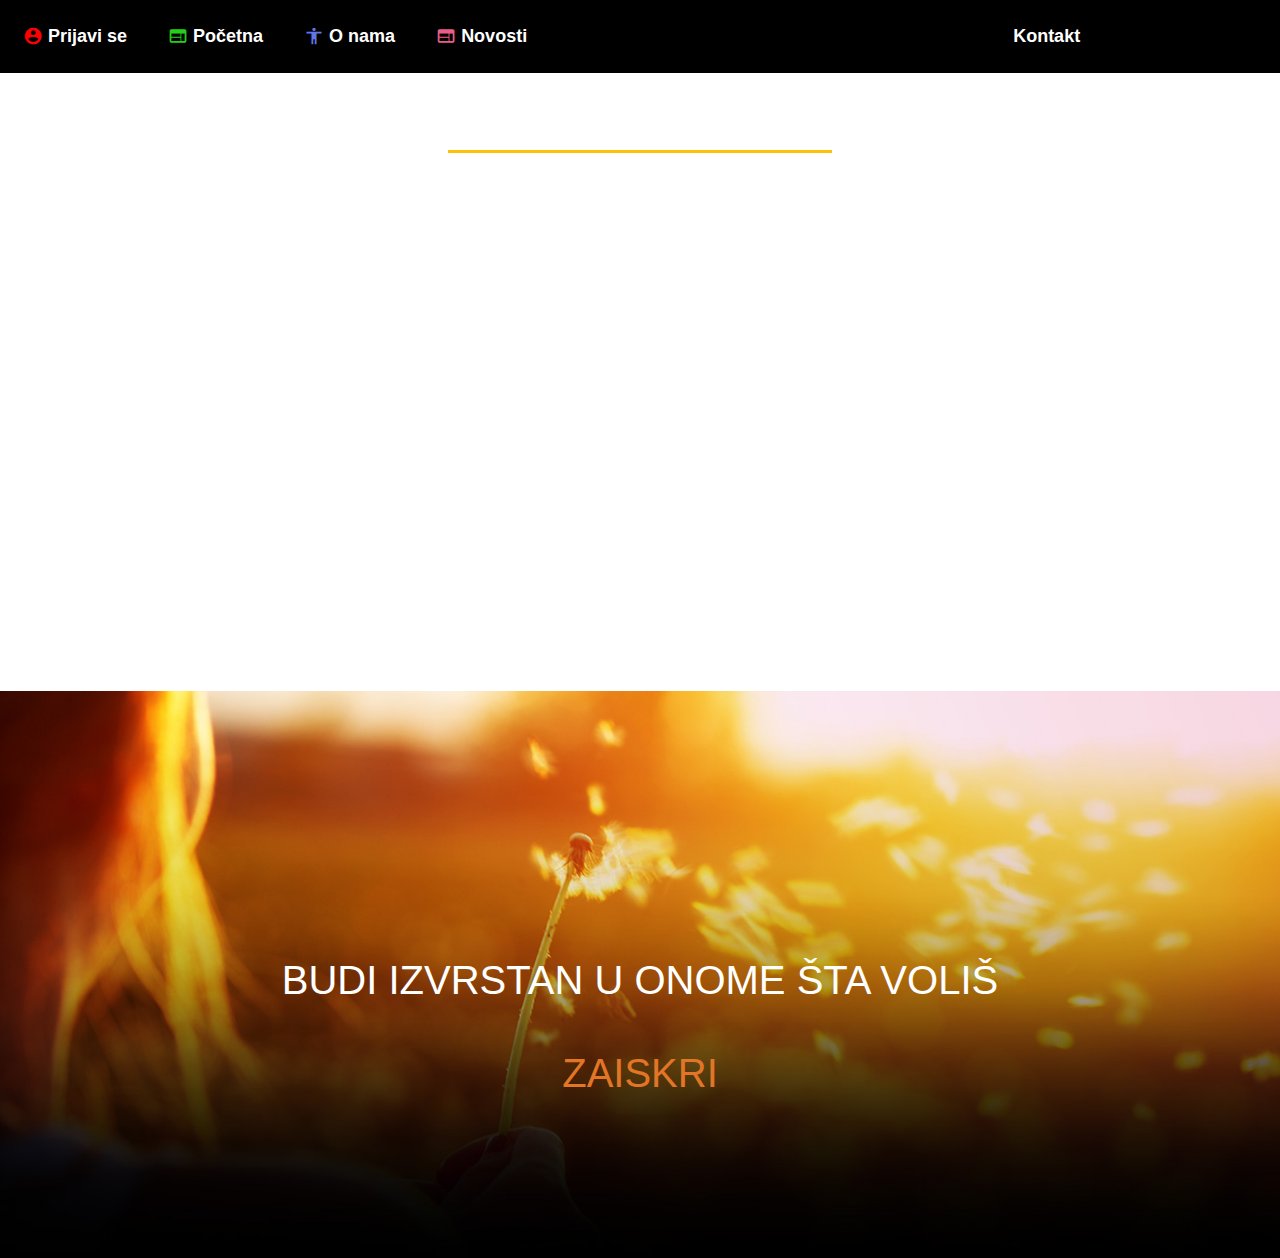
<file: HTML/HTML4.html>
<!DOCTYPE html>
<html lang="en">
<head>
    <meta charset="UTF-8">
    <meta http-equiv="X-UA-Compatible" content="IE=edge">
    <meta name="viewport" content="width=device-width, initial-scale=1.0">
    <title>Novosti</title>
<link rel="stylesheet" href="/CSS/CSS4.css"><!-- css za html -->
<link rel="stylesheet" href="https://fonts.googleapis.com/icon?family=Material+Icons">
<link rel="stylesheet" href="https://fonts.googleapis.com/css2?family=Material+Symbols+Outlined:opsz,wght,FILL,GRAD@40,700,1,200" />
<script  defer src="/JAVASCRIPT/JS1.js"></script>
<link rel="stylesheet" href="https://cdnjs.cloudflare.com/ajax/libs/twitter-bootstrap/5.0.2/css/bootstrap.min.css">
</head>
<body>
  <header>
    <nav class="navbar navbar-expand-lg navbar-dark bg-black fixed-top ">
      <button class="navbar-toggler" type="button" data-toggle="collapse" data-target="#navbarNav" aria-controls="navbarNav" aria-expanded="false" aria-label="Toggle navigation">
        <span class="navbar-toggler-icon"></span>
      </button>
    
      <div class="collapse navbar-collapse" id="navbarNav">
        <ul class="navbar-nav align-items-center">
          <li class="nav-item" id="loginNavItem">
            <a class="nav-link" href="/HTML/HTML2.html"><i class="material-icons" style="font-size:20px;color:red;">account_circle</i><div class="navtext" id="navUsername">Prijavi se</div></a>
          </li>
          <li class="nav-item">
            <a class="nav-link" href="/index.html"><i class="material-icons" style="font-size:20px;color:rgb(36, 207, 27);">web</i><div class="navtext">Početna</div></a>
          </li>
          <li class="nav-item">
            <a class="nav-link" href="/HTML/HTML3.html"><i class="material-icons" style="font-size:20px;color:rgb(97, 118, 227);">accessibility</i><div class="navtext">O nama</div></a>
          </li>
          <li class="nav-item">
            <a class="nav-link" href="/HTML/HTML4.html"><i class="material-icons" style="font-size:20px;color:rgb(232, 93, 137);">web</i><div class="navtext">Novosti</div></a>
          </li>
          <li class="nav-item">
            <button data-modal-target="#modalish" class="kontakt nav-link"><i class="material-icons" style="font-size:20px;color:rgb(239, 243, 58);">supervised_user_circle</i><div class="navtext">Kontakt</div></button>
          </li>
        </ul>
      </div>
    </nav>
 
  </header>
  <div class="modalish" id="modalish">
    <div class="modalish-header">
      <div class="title"><span class="material-symbols-outlined">
        mail
        </span> Kontaktirajte nas</div>
      <button data-close-button class="close-button">&times;</button>
    </div>
    <div class="modalish-body">
      <input type="text" id="name" placeholder="Puno ime" required="true"> 
      <input type="email" id="email" placeholder="E-mail" required="true">
     <select name=s1 >
<option value="Niska">Niska</option>
<option value="Visoka">Visoka</option>
</select>
<textarea id="poruka" placeholder="Kako vam možemo pomoči?" cols="4" rows="4" required="true"></textarea>
<button type="submit" id="send-button">Pošalji</button>
<input type="checkbox" id="obavijesti" name="obavijesti">
<label for="obavijesti">Želim primati obavijesti</label>

</div>
</div>
  <div id="overlay"></div>
  
<div>
<h1 class="Novosti">Novosti</h1>
<hr class="my-4 bg-warning">

<div class="container">
  <div class="row">
    <div class="col-md-12">
      <div class="gumbovi1">
        <ul class="gumbovi">
          <li>
            <a href="/HTML/HTML6.html">
              <button class="prvig">
                <p class="gumbtext1">28.9.2019.</p>
                <p class="gumbtext2">Student Josip Stanešić 12. je sistemaš svijeta i dobitnik medalje izvrsnosti na natjecanju WordkSkills Kazan 2019.</p>
              </button>
            </a>
          </li>
          <li>
            <a href="/HTML/HTML7.html">
              <button class="drugig">
                <p class="gumbtext1">22.7.2019.</p>
                <p class="gumbtext2">Nagrađujemo izvrsnost:<br>Objavljujemo dobitnike stipendijskog natječaja šk.god. 2018./2019.</p>
              </button>
            </a>
          </li>
          <li>
            <a href="/HTML/HTML8.html">
              <button class="trecig">
                <p class="gumbtext1">18.4.2019.</p>
                <p class="gumbtext2">Digitalno junior ljeto</p>
              </button>
            </a>
          </li>
        </ul>
      </div>
    </div>
  </div><!-- Ovo su tri gumba od koji svaki vodi na drugu stranicu -->
</div>


  <div class="zag"> 
  
    <H1 class="textprekoslike">BUDI IZVRSTAN U ONOME ŠTA VOLIŠ </H1> 
<h1 class="textispodtexta">ZAISKRI</h1>

   
  </div>
  <script defer src="https://cdnjs.cloudflare.com/ajax/libs/twitter-bootstrap/5.0.2/js/bootstrap.bundle.min.js"></script>
  <script defer src="https://code.jquery.com/jquery-3.3.1.slim.min.js"></script>
  <script defer src="https://cdnjs.cloudflare.com/ajax/libs/popper.js/1.14.7/umd/popper.min.js"></script>
  <script defer src="https://stackpath.bootstrapcdn.com/bootstrap/4.3.1/js/bootstrap.min.js"></script>
</body>
</html>
</file>
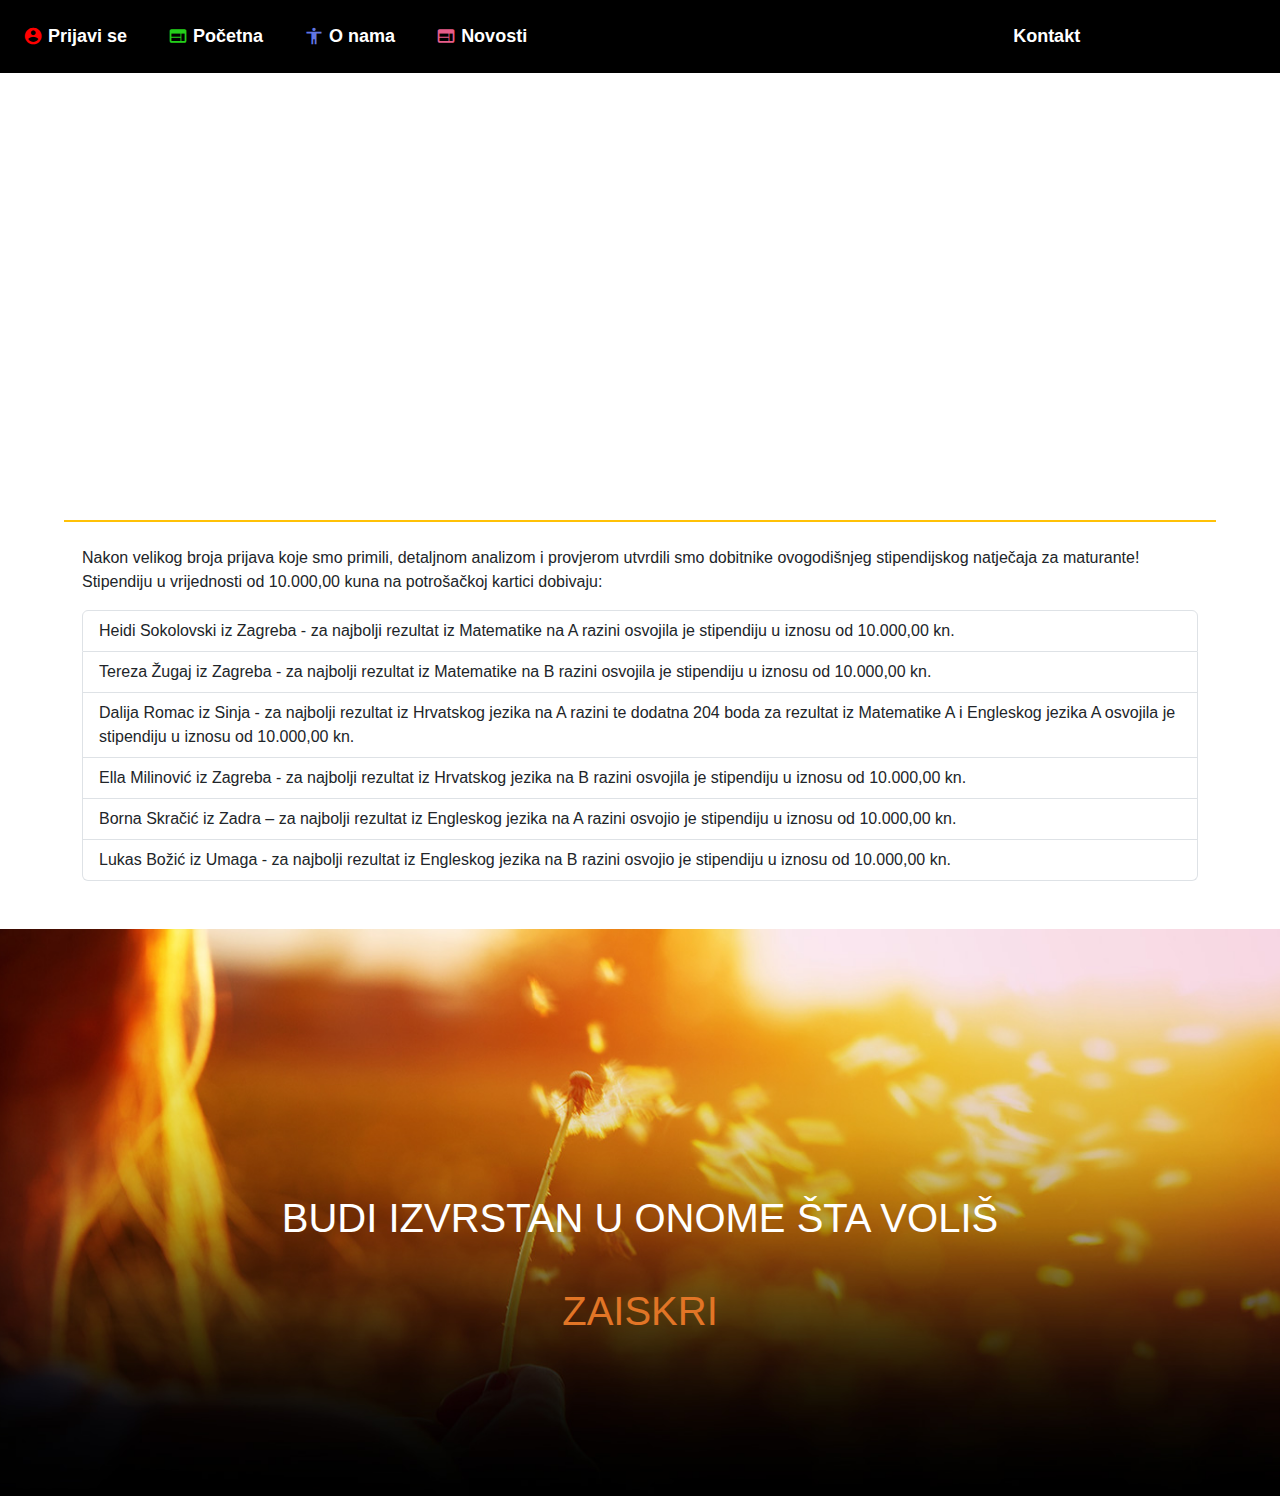
<file: HTML/HTML7.html>
<!DOCTYPE html>
<html lang="en">
<head>
    <meta charset="UTF-8">
    <meta http-equiv="X-UA-Compatible" content="IE=edge">
    <meta name="viewport" content="width=device-width, initial-scale=1.0">
    <title>Stipendijski natječaj šk.god. 2018./2019.</title>
<link rel="stylesheet" href="/CSS/CSS7.css">
<link rel="stylesheet" href="https://fonts.googleapis.com/icon?family=Material+Icons">
<link rel="stylesheet" href="https://fonts.googleapis.com/css2?family=Material+Symbols+Outlined:opsz,wght,FILL,GRAD@40,700,1,200" />

<script  defer src="/JAVASCRIPT/JS1.js"></script>
<link rel="stylesheet" href="https://cdnjs.cloudflare.com/ajax/libs/twitter-bootstrap/5.0.2/css/bootstrap.min.css">
</head>
<body>
  <header>
    <nav class="navbar navbar-expand-lg navbar-dark bg-black fixed-top ">
      <button class="navbar-toggler" type="button" data-toggle="collapse" data-target="#navbarNav" aria-controls="navbarNav" aria-expanded="false" aria-label="Toggle navigation">
        <span class="navbar-toggler-icon"></span>
      </button>
    
      <div class="collapse navbar-collapse" id="navbarNav">
        <ul class="navbar-nav align-items-center">
          <li class="nav-item" id="loginNavItem">
            <a class="nav-link" href="/HTML/HTML2.html"><i class="material-icons" style="font-size:20px;color:red;">account_circle</i><div class="navtext" id="navUsername">Prijavi se</div></a>
          </li>
          <li class="nav-item">
            <a class="nav-link" href="/index.html"><i class="material-icons" style="font-size:20px;color:rgb(36, 207, 27);">web</i><div class="navtext">Početna</div></a>
          </li>
          <li class="nav-item">
            <a class="nav-link" href="/HTML/HTML3.html"><i class="material-icons" style="font-size:20px;color:rgb(97, 118, 227);">accessibility</i><div class="navtext">O nama</div></a>
          </li>
          <li class="nav-item">
            <a class="nav-link" href="/HTML/HTML4.html"><i class="material-icons" style="font-size:20px;color:rgb(232, 93, 137);">web</i><div class="navtext">Novosti</div></a>
          </li>
          <li class="nav-item">
            <button data-modal-target="#modalish" class="kontakt nav-link"><i class="material-icons" style="font-size:20px;color:rgb(239, 243, 58);">supervised_user_circle</i><div class="navtext">Kontakt</div></button>
          </li>
        </ul>
      </div>
    </nav>
 
  </header>
  <div class="modalish" id="modalish">
    <div class="modalish-header">
      <div class="title"><span class="material-symbols-outlined">
        mail
        </span> Kontaktirajte nas</div>
      <button data-close-button class="close-button">&times;</button>
    </div>
    <div class="modalish-body">
      <input type="text" id="name" placeholder="Puno ime" required="true"> 
      <input type="email" id="email" placeholder="E-mail" required="true">
     <select name=s1 >
<option value="Niska">Niska</option>
<option value="Visoka">Visoka</option>
</select>
<textarea id="poruka" placeholder="Kako vam možemo pomoči?" cols="4" rows="4" required="true"></textarea>
<button type="submit" id="send-button">Pošalji</button>
<input type="checkbox" id="obavijesti" name="obavijesti">
<label for="obavijesti">Želim primati obavijesti</label>

</div>
</div>
  <div id="overlay"></div>
  <div class="container-fluid p-0">
    <div class="row">
        <div class="col-12">
            <div class="student d-flex justify-content-center">
                <h1 class="student1 align-self-center text-center text-md-left">Nagrađujemo izvrsnost: Objavljujemo dobitnike stipendijskog natječaja šk.god. 2018./2019.</h1>
            </div>
        </div>
    </div>
</div>
 <div class="text">
    <p class="Naslovi">Stipendijski natječaj šk.god. 2018./2019.</p>

    <hr class="my-4 bg-warning">
    <div class="container mb-5">
      <div class="row">
        <div class="col-12">
          <p class="text-justify">
            Nakon velikog broja prijava koje smo primili, detaljnom analizom i provjerom utvrdili smo dobitnike ovogodišnjeg stipendijskog natječaja za maturante! Stipendiju u vrijednosti od 10.000,00 kuna na potrošačkoj kartici dobivaju:
          </p>
          <ul class="list-group">
            <li class="list-group-item">Heidi Sokolovski iz Zagreba - za najbolji rezultat iz Matematike na A razini osvojila je stipendiju u iznosu od 10.000,00 kn.</li>
            <li class="list-group-item">Tereza Žugaj iz Zagreba - za najbolji rezultat iz Matematike na B razini osvojila je stipendiju u iznosu od 10.000,00 kn.</li>
            <li class="list-group-item">Dalija Romac iz Sinja - za najbolji rezultat iz Hrvatskog jezika na A razini te dodatna 204 boda za rezultat iz Matematike A i Engleskog jezika A osvojila je stipendiju u iznosu od 10.000,00 kn.</li>
            <li class="list-group-item">Ella Milinović iz Zagreba - za najbolji rezultat iz Hrvatskog jezika na B razini osvojila je stipendiju u iznosu od 10.000,00 kn.</li>
            <li class="list-group-item">Borna Skračić iz Zadra – za najbolji rezultat iz Engleskog jezika na A razini osvojio je stipendiju u iznosu od 10.000,00 kn.</li>
            <li class="list-group-item">Lukas Božić iz Umaga - za najbolji rezultat iz Engleskog jezika na B razini osvojio je stipendiju u iznosu od 10.000,00 kn.</li>
          </ul>
        </div><!-- lista studenata -->
      </div>
    </div>
    </div>
  <div class="zag"> 
  
    <H1 class="textprekoslike">BUDI IZVRSTAN U ONOME ŠTA VOLIŠ </H1> 
<h1 class="textispodtexta">ZAISKRI</h1>

   
  </div>
  <script defer src="https://cdnjs.cloudflare.com/ajax/libs/twitter-bootstrap/5.0.2/js/bootstrap.bundle.min.js"></script>
  <script defer src="https://code.jquery.com/jquery-3.3.1.slim.min.js"></script>
  <script defer src="https://cdnjs.cloudflare.com/ajax/libs/popper.js/1.14.7/umd/popper.min.js"></script>
  <script defer src="https://stackpath.bootstrapcdn.com/bootstrap/4.3.1/js/bootstrap.min.js"></script>
</body>
</html>
</file>
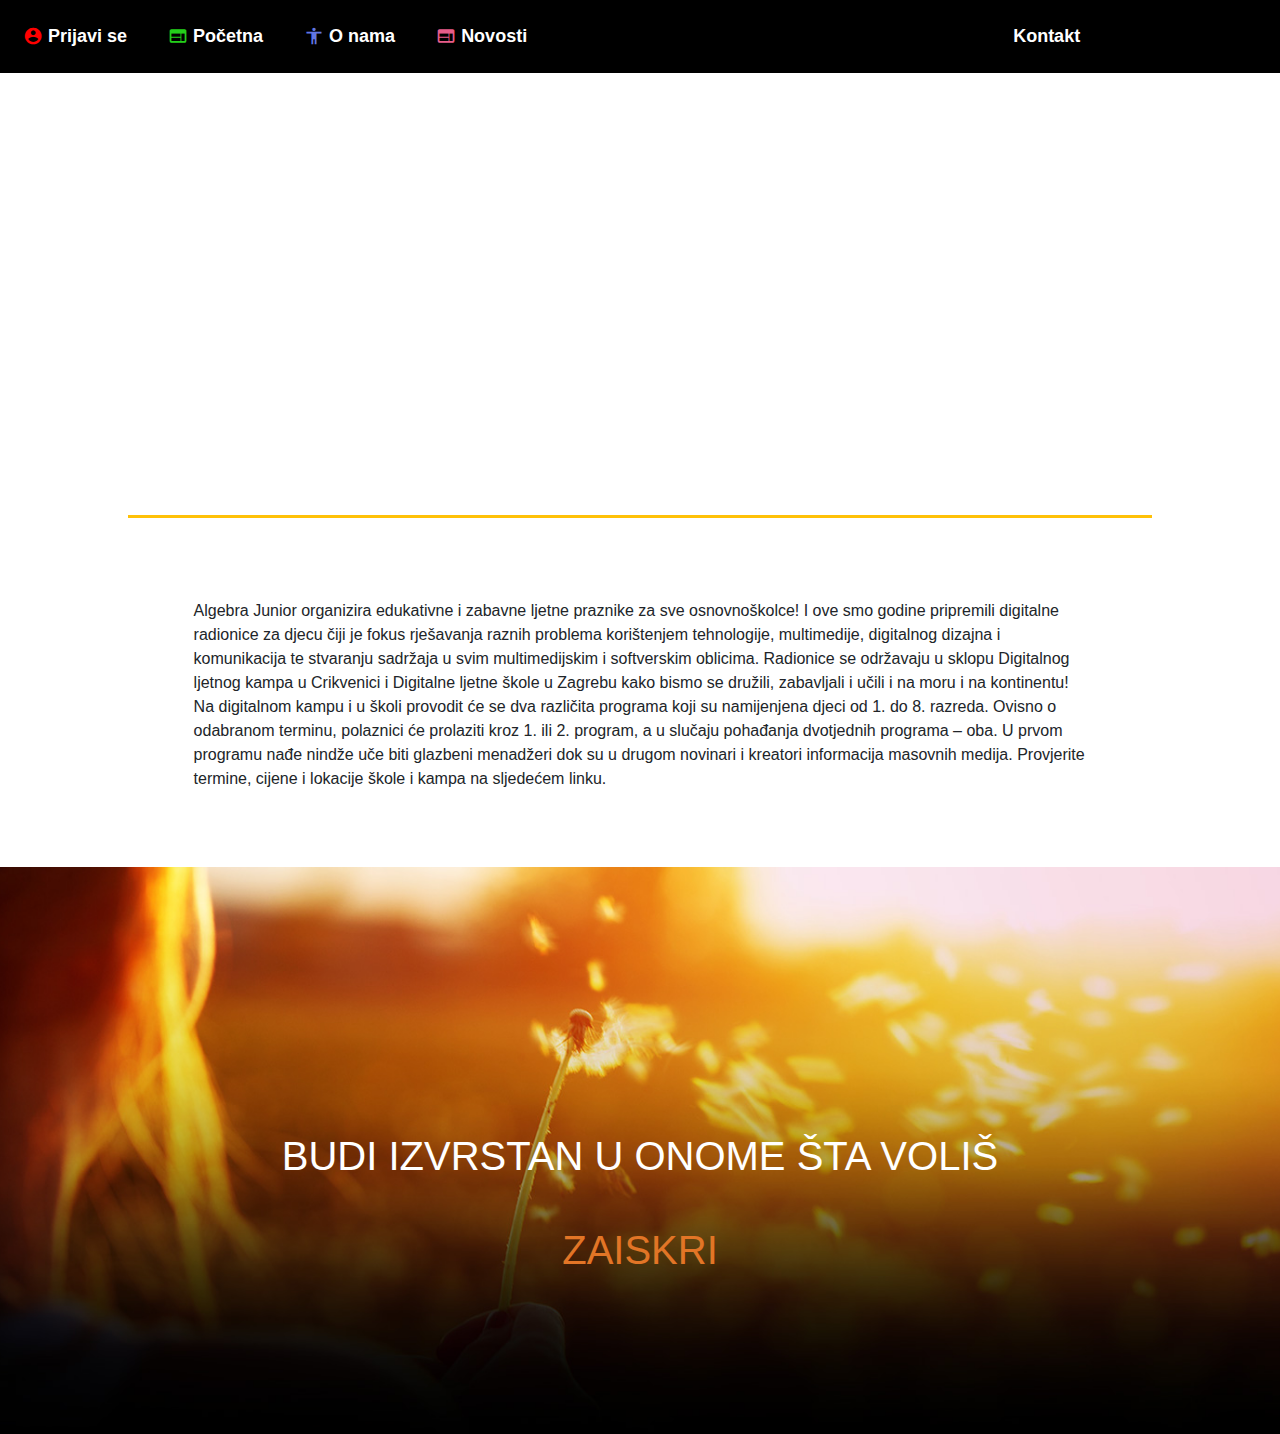
<file: HTML/HTML8.html>
<!DOCTYPE html>
<html lang="en">
<head>
    <meta charset="UTF-8">
    <meta http-equiv="X-UA-Compatible" content="IE=edge">
    <meta name="viewport" content="width=device-width, initial-scale=1.0">
    <title>Digitalno junior ljeto</title>
<link rel="stylesheet" href="/CSS/CSS8.css">
<link rel="stylesheet" href="https://fonts.googleapis.com/icon?family=Material+Icons">
<link rel="stylesheet" href="https://fonts.googleapis.com/css2?family=Material+Symbols+Outlined:opsz,wght,FILL,GRAD@40,700,1,200" />
<link rel="stylesheet" href="https://cdnjs.cloudflare.com/ajax/libs/twitter-bootstrap/5.0.2/css/bootstrap.min.css">

<script  defer src="/JAVASCRIPT/JS1.js"></script>
</head>
<body>
  <header>
    <nav class="navbar navbar-expand-lg navbar-dark bg-black fixed-top ">
      <button class="navbar-toggler" type="button" data-toggle="collapse" data-target="#navbarNav" aria-controls="navbarNav" aria-expanded="false" aria-label="Toggle navigation">
        <span class="navbar-toggler-icon"></span>
      </button>
    
      <div class="collapse navbar-collapse" id="navbarNav">
        <ul class="navbar-nav align-items-center">
          <li class="nav-item" id="loginNavItem">
            <a class="nav-link" href="/HTML/HTML2.html"><i class="material-icons" style="font-size:20px;color:red;">account_circle</i><div class="navtext" id="navUsername">Prijavi se</div></a>
          </li>
          <li class="nav-item">
            <a class="nav-link" href="/index.html"><i class="material-icons" style="font-size:20px;color:rgb(36, 207, 27);">web</i><div class="navtext">Početna</div></a>
          </li>
          <li class="nav-item">
            <a class="nav-link" href="/HTML/HTML3.html"><i class="material-icons" style="font-size:20px;color:rgb(97, 118, 227);">accessibility</i><div class="navtext">O nama</div></a>
          </li>
          <li class="nav-item">
            <a class="nav-link" href="/HTML/HTML4.html"><i class="material-icons" style="font-size:20px;color:rgb(232, 93, 137);">web</i><div class="navtext">Novosti</div></a>
          </li>
          <li class="nav-item">
            <button data-modal-target="#modalish" class="kontakt nav-link"><i class="material-icons" style="font-size:20px;color:rgb(239, 243, 58);">supervised_user_circle</i><div class="navtext">Kontakt</div></button>
          </li>
        </ul>
      </div>
    </nav>
 
  </header>
  <div class="modalish" id="modalish">
    <div class="modalish-header">
      <div class="title"><span class="material-symbols-outlined">
        mail
        </span> Kontaktirajte nas</div>
      <button data-close-button class="close-button">&times;</button>
    </div>
    <div class="modalish-body">
      <input type="text" id="name" placeholder="Puno ime" required="true"> 
      <input type="email" id="email" placeholder="E-mail" required="true">
     <select name=s1 >
<option value="Niska">Niska</option>
<option value="Visoka">Visoka</option>
</select>
<textarea id="poruka" placeholder="Kako vam možemo pomoči?" cols="4" rows="4" required="true"></textarea>
<button type="submit" id="send-button">Pošalji</button>
<input type="checkbox" id="obavijesti" name="obavijesti">
<label for="obavijesti">Želim primati obavijesti</label>

</div>
</div>
  <div id="overlay"></div>
  <div class="student"></div>
 <div class="text">
    <p class="Naslovi">Digitalno junior ljeto</p>

    <hr class="my-4 bg-warning">
    <div class="container pb-1">
      <p class="plain">Algebra Junior organizira edukativne i zabavne ljetne praznike za sve osnovnoškolce! I ove smo godine pripremili digitalne radionice za djecu čiji je fokus rješavanja raznih problema korištenjem tehnologije, multimedije, digitalnog dizajna i komunikacija te stvaranju sadržaja u svim multimedijskim i softverskim oblicima. Radionice se održavaju u sklopu Digitalnog ljetnog kampa u Crikvenici i Digitalne ljetne škole u Zagrebu kako bismo se družili, zabavljali i učili i na moru i na kontinentu! Na digitalnom kampu i u školi provodit će se dva različita programa koji su namijenjena djeci od 1. do 8. razreda. Ovisno o odabranom terminu, polaznici će prolaziti kroz 1. ili 2. program, a u slučaju pohađanja dvotjednih programa – oba. U prvom programu nađe nindže uče biti glazbeni menadžeri dok su u drugom novinari i kreatori informacija masovnih medija. Provjerite termine, cijene i lokacije škole i kampa na sljedećem linku.</p>
    </div>
    
    </div>
  <div class="zag"> 
  
    <H1 class="textprekoslike">BUDI IZVRSTAN U ONOME ŠTA VOLIŠ </H1> 
<h1 class="textispodtexta">ZAISKRI</h1>

   
  </div>
  <script defer src="https://cdnjs.cloudflare.com/ajax/libs/twitter-bootstrap/5.0.2/js/bootstrap.bundle.min.js"></script>
  <script defer src="https://code.jquery.com/jquery-3.3.1.slim.min.js"></script>
  <script defer src="https://cdnjs.cloudflare.com/ajax/libs/popper.js/1.14.7/umd/popper.min.js"></script>
  <script defer src="https://stackpath.bootstrapcdn.com/bootstrap/4.3.1/js/bootstrap.min.js"></script>
</body>
</html>
</file>
<file: CSS/CSS1.CSS>
*{
  padding: 0;
  margin: 0;
  font-family: 'Segoe UI', Tahoma, Geneva, Verdana, sans-serif;

}
body{
  overflow-x: hidden;

}
a{
 padding-right: 0.5cm;
 padding-left: 0.5cm;
 color: white;
 text-decoration: none;
}
.navbar-nav .nav-link {
  color: white !important;
  background-color: #000000;
  padding-top: 15px;
  padding-bottom: 15px;
 
}
.navtext{
  display: inline-block;
  font-size: 18px;
}
.nav-item{
  margin-left: 10px;
  margin-right: 10px;
}
.navbar {
  z-index: 1000000000000;
}
.navbar-toggler {
  border: none;
  outline: none;
  background-color: transparent;
margin-left: 20px;
}

.navbar-toggler-icon {

  width: 30px;
  height: 30px;
  background-size: cover;
}

.navbar-toggler:hover .navbar-toggler-icon {
  transform: scale(1.1);
}

.navbar-toggler:focus {
  outline: none;
  box-shadow: none;
}

.kontakt{
  color: rgb(255, 255, 255);
  text-decoration: none;
  font-weight: 700;
  display: flex;
  align-items: center;
  justify-content: space-between;
  background-color: black;
  border: 0;
}


nav
    {  top: 0px;
      width: 100%;
     position: fixed;
     z-index: 1000000;
      font-weight: 700;
      display: flex;
      align-items: center;
      justify-content: space-between;
      background-color: black !important;
  gap: 2cm;
    padding-top: 0.6cm;
padding-bottom: 0.6cm;

}

nav ul li{
  list-style-type: none;
  display: inline-block;
 }
video{
width: 100% ;
height: auto ;
  z-index: -1;
  overflow: hidden;
  position: absolute;

}
.videooo{
display: grid;
place-content: center;
text-align: center;
  padding-bottom: 10cm;

}
@keyframes appear1 {
  0% {
    opacity: 0;
    transform: translateY(100%);
  }
  100% {
    opacity: 1;
    transform: translateY(0);
  }
}
.zag{
  text-align: center;
  margin: 0 auto;
  max-width: 2000px; 

 position: relative;
height: 15cm;

   padding-bottom: 0;
  margin-bottom: 0;
  background-image: url(/img/zaiskri-bg.jpg);
background-position: center center;
 background-repeat: no-repeat;
 background-size: cover;
}
.textprekoslike{
  padding-top: 7cm;
  color: white;
margin-left: 10%;
margin-right: 10%;
}
.textispodtexta{
    padding-top: 1cm;
    color:#E27526;
}

#textprekovidea{
position: relative;
margin-top: 6cm;
font-size: 38px;
color: rgb(255, 255, 255);
text-shadow: 2px 2px 2px black;
z-index: 100000;

}

.textispodvidea2{
  position: relative;
text-align: left;
  font-size: 45px;
  color: rgb(255, 93, 93);
  text-shadow: 2px 2px 2px black;
padding-bottom: 0;
}

  
*, *::after, *::before {
  box-sizing: border-box;
}

.modalish {
  position: fixed;
  top: 50%;
  left: 50%;
  transform: translate(-50%, -50%) scale(0);
  transition: 200ms ease-in-out;
  border: 1px solid black;
  border-radius: 10px;
  z-index: 100000000000;
  background-color: white;
  width: 500px;
  max-width: 80%;

  margin-right: 10%;
}

.modalish.active {
  transform: translate(-50%, -50%) scale(1);
}

.modalish-header {
  padding: 10px 15px;
  display: flex;
  justify-content: space-between;
  align-items: center;
  border-bottom: 1px solid black;
}

.modalish-header .title {
  font-size: 1.25rem;
  font-weight: bold;
}

.modalish-header .close-button {
  cursor: pointer;
  border: none;
  outline: none;
  background: none;
  font-size: 1.25rem;
  font-weight: bold;
  color: black;
}

.modalish-body {
  padding: 10px 15px;
  display: flex;
  flex-direction: column;
}
.modalish-body input,form, textarea,select{
border: 0;
margin: 10px 0;
padding: 20px;
outline: none;
font-size: 16px;
}
.modalish-body select,option{
  color: black;
}
.modalish-body button{
  padding: 15px;
  background-color: rgb(97, 97, 255);
  color: white;
  border: 0;
  outline: none;
  cursor: pointer;
  width: 150px;
  margin: 20px auto 0;
border-radius: 30px;
}
#overlay {
  position: fixed;
  opacity: 0;
  transition: 200ms ease-in-out;
  top: 0;
  left: 0;
  right: 0;
  bottom: 0;
  background-color: rgba(0, 0, 0, .8);
  pointer-events: none;
  z-index: 1000000000;
}

#overlay.active {
  opacity: 1;
  pointer-events: all;
}
.fa-envelope{
  color: rgb(45, 45, 162);
  font-size: 30px;
}



.material-icons, .material-symbols-outlined{

  vertical-align:sub!important;
margin-left: 5px;
margin-right: 5px ;
}
.cursor {
  display: inline-block;
  height: 0.825em;
  width: 0.1em;
  background-color: rgb(255, 255, 255);
  margin-left: 5px;
  box-shadow: 2px 2px 2px black;

}

.blink-cursor {
  animation: blink 0.5s linear infinite;
}

@keyframes blink {
  0% {
    opacity: 1;
  }
  50% {
    opacity: 0;
  }
  100% {
    opacity: 1;
  }
}
@keyframes lights {
  0% {
    color: #E27526;
    text-shadow:
      0 0 1em rgb(194, 27, 102),
      0 0 0.125em rgb(194, 27, 102),
      -1em -0.125em 0.5em rgb(226, 116, 38),
      1em 0.125em 0.5em rgb(226, 116, 38);
  }
  
  30% { 
    color: #000000;
    text-shadow:
      0 0 1em rgb(194, 27, 102),
      0 0 0.125em rgb(194, 27, 102),
      -0.5em -0.125em 0.25em rgb(226, 116, 38),
      0.5em 0.125em 0.25em rgb(226, 116, 38);
  }
  
  40% { 
    color: #E27526;
    text-shadow:
      0 0 1em rgb(194, 27, 102),
      0 0 0.125em rgb(194, 27, 102),
      -0.25em -0.125em 0.125em rgb(226, 116, 38),
      0.25em 0.125em 0.125em rgb(226, 116, 38);
  }
  
  70% {
    color: #000000;
    text-shadow:
      0 0 1em rgb(194, 27, 102),
      0 0 0.125em rgb(194, 27, 102),
      0.5em -0.125em 0.25em rgb(226, 116, 38),
      -0.5em 0.125em 0.25em rgb(226, 116, 38);
  }
  
  100% {
    color: #E27526;
    text-shadow:
      0 0 1em rgb(194, 27, 102),
      0 0 0.125em rgb(194, 27, 102),
      1em -0.125em 0.5em rgb(226, 116, 38),
      -1em 0.125em 0.5em rgb(226, 116, 38);
  }
}


.textispodvidea2 {
  animation: lights 10s ease-in-out infinite alternate;}

input[type="checkbox"] {
  position: relative;
  top: 29px;
right: 2px;
}


label[for="obavijesti"] {
  display: inline-block;
  font-size: 14px;
  color: #666;
  margin: 0;
  text-align: left;
  font-size: 16px;
padding-left: 20px;

}

::-webkit-scrollbar {
  width: 12px;
}

::-webkit-scrollbar-track {
  background: #000000;
}

::-webkit-scrollbar-thumb {
  background-color: #c21b66;
  border-radius: 6px;
  border: 3px solid #000000;
}


scrollbar {
  width: 12px;
}

scrollbar-thumb {
  background-color: #c21b66;
  border-radius: 6px;
  border: 3px solid #000000;
}

scrollbar-track {
  background: #000000;
}
@media (max-width: 1700px) {
  video{
    height: auto;
    width: 100%;

  }
  .videooo{
    padding-bottom: 8cm;
padding-left: 0;
  }
}
@media (max-width: 1600px) {
  video{
    height: auto;
    width: 100%;

  }
  .videooo{
    padding-bottom: 8cm;

  }
}
@media (max-width: 1500px) {
  video{
    height: auto;
    width: 100%;

  }
  .videooo{
    padding-bottom: 4cm;
    padding-left: -50px;
  }
}
@media (max-width: 1400px) {
  video{
    height: auto;
    width: 100%;

  }
  .videooo{
    padding-bottom: 4cm;
    padding-left: -50px;
  }
}
@media (max-width: 1350px) {
  video{
    height: auto;
    width: 100%;
 right: 0.000001px;
   }
 
   .textvid{
 padding-left: 10%;
 
 padding-right: 10%;
   }
   .textispodvidea2{
     text-align: center;
   }
 }
 
@media (max-width: 1300px) {
 video{
    height: 100%;
    width: auto;
right: 0.000001px;
  }

  .textvid{
padding-left: 10%;

padding-right: 10%;
  }
  .textispodvidea2{
    text-align: center;
  }
}
.navtext:hover {
  color: #c21b66;

}
</file>
<file: CSS/CSS2.css>
*{
  padding: 0%;
  margin: 0;
  font-family: 'Segoe UI', Tahoma, Geneva, Verdana, sans-serif;
}
a{
 padding-right: 0.5cm;
 padding-left: 0.5cm;
 color: white;
 text-decoration: none;
}
.navbar-nav .nav-link {
  color: white !important;
  background-color: #000000;
  padding-top: 15px;
  padding-bottom: 15px;
 
}
.navtext{
  display: inline-block;
  font-size: 18px;
}
.nav-item{
  margin-left: 10px;
  margin-right: 10px;
}
.navbar {
  z-index: 1000000000000;
}
.navbar-toggler {
  border: none;
  outline: none;
  background-color: transparent;
margin-left: 20px;
}

.navbar-toggler-icon {

  width: 30px;
  height: 30px;
  background-size: cover;
}

.navbar-toggler:hover .navbar-toggler-icon {
  transform: scale(1.1);
}

.navbar-toggler:focus {
  outline: none;
  box-shadow: none;
}

.kontakt{
  color: rgb(255, 255, 255);
  text-decoration: none;
  font-weight: 700;
  display: flex;
  align-items: center;
  justify-content: space-between;
  background-color: black;
  border: 0;
}


nav
    {  top: 0px;
      width: 100%;
     position: fixed;
     z-index: 1000000;
      font-weight: 700;
      display: flex;
      align-items: center;
      justify-content: space-between;
      background-color: black !important;
  gap: 2cm;
    padding-top: 0.6cm;
padding-bottom: 0.6cm;

}

nav ul li{
  list-style-type: none;
  display: inline-block;
 }

.zag{
  text-align: center;
  margin: 0 auto;
  max-width: 2000px; 
  padding: 0 20px;
 position: relative;
height: 15cm;

   padding-bottom: 0;
  margin-bottom: 0;
  background-image: url(/img/zaiskri-bg.jpg);
background-position: center center;
 background-repeat: no-repeat;
 background-size: cover;
}
.textprekoslike{
  padding-top: 7cm;
  color: white;
margin-left: 10%;
margin-right: 10%;
}
.textispodtexta{
    padding-top: 1cm;
    color:#E27526;
}



*, *::after, *::before {
  box-sizing: border-box;
}

.modalish {
  position: fixed;
  top: 50%;
  left: 50%;
  transform: translate(-50%, -50%) scale(0);
  transition: 200ms ease-in-out;
  border: 1px solid black;
  border-radius: 10px;
  z-index: 100000000000;
  background-color: white;
  width: 500px;
  max-width: 80%;

  margin-right: 10%;
}


.modalish.active {
  transform: translate(-50%, -50%) scale(1);
}

.modalish-header {
  padding: 10px 15px;
  display: flex;
  justify-content: space-between;
  align-items: center;
  border-bottom: 1px solid black;
}

.modalish-header .title {
  font-size: 1.25rem;
  font-weight: bold;
}

.modalish-header .close-button {
  cursor: pointer;
  border: none;
  outline: none;
  background: none;
  font-size: 1.25rem;
  font-weight: bold;
  color: black;
}

.modalish-body {
  padding: 10px 15px;
  display: flex;
  flex-direction: column;
}
.modalish-body input,form, textarea,select{
border: 0;
margin: 10px 0;
padding: 20px;
outline: none;
font-size: 16px;
}
.modalish-body select,option{
  color: black;
}
.modalish-body button{
  padding: 15px;
  background-color: rgb(97, 97, 255);
  color: white;
  border: 0;
  outline: none;
  cursor: pointer;
  width: 150px;
  margin: 20px auto 0;
border-radius: 30px;
}
#overlay {
  position: fixed;
  opacity: 0;
  transition: 200ms ease-in-out;
  top: 0;
  left: 0;
  right: 0;
  bottom: 0;
  background-color: rgba(0, 0, 0, .8);
  pointer-events: none;
  z-index: 1000000000;
}

#overlay.active {
  opacity: 1;
  pointer-events: all;
}
.prijava{
  text-align: center;
  z-index: 10000000;
  padding-top: 15%;
  padding-bottom: 1%;
  opacity: 0;
  transform: translateY(100%);
  animation: appear1 0.5s forwards;
}
@keyframes appear1 {
  0% {
    opacity: 0;
    transform: translateY(100%);
  }
  100% {
    opacity: 1;
    transform: translateY(0);
  }
}
.but{
  color: white;
  background-color: rgb(30, 30, 30);
  width: 10%;
padding-top: 1mm;
padding-bottom: 1mm;
margin-bottom: 20px;
 margin-top: 3mm;
 box-shadow: 2px 2px 2px  rgb(196, 196, 196);
}
.prijava1{
  padding-top: 30px;
 font-size: 9mm;
 padding-bottom: 8mm;
}
.prijava2{
  font-size: 7mm;
  padding-bottom: 2mm;
  padding-top: 2mm;
}
.prijava3{

  padding-left: 4px;
  padding-right: 4px;
background-color: #E27526;
font-weight: 900;
color: rgb(0, 0, 0);
padding-top: 1mm;
padding-bottom: 1mm;
width: 10%;
box-shadow: 2px 2px 2px  #c21b66;
}

.form-control.prijava3{
  margin-bottom: 20px;
  background-color: #E27526;
  font-weight: 600;

}


.prijava1{
 font-size: 9mm;
 padding-bottom: 8mm;
}
.prijava2{
  font-size: 7mm;
  padding-bottom: 2mm;
  padding-top: 2mm;
}
.prijava3{

  padding-left: 4px;
  padding-right: 4px;
background-color: #E27526;
font-weight: 900;
color: rgb(0, 0, 0);
padding-top: 1mm;
padding-bottom: 1mm;
width: 10%;
box-shadow: 2px 2px 2px  #c21b66;
}
.prijavise{
  font-weight: 500;

}

.custom-bg {
  background-color: #c21b66 !important;
  color: #fff !important; 
border: none !important;
}


.racun{
color: black;
font-weight: 500;
text-align: center;
padding-bottom: 12%;
opacity: 0;
animation: appear1 0.5s forwards;
}
.racuna{
  color: red;

}
.d-flex.justify-content-center, .prijava {
  z-index: 1; 

}

.no-underline {
  text-decoration: none;
}

.form-control:focus {
  border: 5px solid #c21b66;

}

.material-icons, .material-symbols-outlined{

  vertical-align:sub!important;
margin-left: 5px;
margin-right: 5px;
}

input[type="checkbox"] {
  position: relative;
  top: 29px;
right: 38px;
}


label[for="obavijesti"] {
  display: inline-block;
  font-size: 14px;
  color: #666;
  margin: 0;
  text-align: left;
  font-size: 16px;
padding-left: 20px;

}

::-webkit-scrollbar {
  width: 12px;
}

::-webkit-scrollbar-track {
  background: #000000;
}

::-webkit-scrollbar-thumb {
  background-color: #c21b66;
  border-radius: 6px;
  border: 3px solid #000000;
}


scrollbar {
  width: 12px;
}

scrollbar-thumb {
  background-color: #c21b66;
  border-radius: 6px;
  border: 3px solid #000000;
}

scrollbar-track {
  background: #000000;
}
.navtext:hover {
  color: #c21b66;

}
</file>
<file: CSS/CSS3.css>
*{
  padding: 0 ;
  margin: 0;
  font-family: 'Segoe UI', Tahoma, Geneva, Verdana, sans-serif;
}
a{
 padding-right: 0.5cm;
 padding-left: 0.5cm;
 color: white;
 text-decoration: none;
}
.navbar-nav .nav-link {
  color: white !important;
  background-color: #000000;
  padding-top: 15px;
  padding-bottom: 15px;
 
}
.navtext{
  display: inline-block;
  font-size: 18px;
}
.nav-item{
  margin-left: 10px;
  margin-right: 10px;

}
.navbar {
  z-index: 1000000000000;
}
.navbar-toggler {
  border: none;
  outline: none;
  background-color: transparent;
margin-left: 20px;
}

.navbar-toggler-icon {

  width: 30px;
  height: 30px;
  background-size: cover;
}


.navbar-toggler:hover .navbar-toggler-icon {
  transform: scale(1.1);
}

.navbar-toggler:focus {
  outline: none;
  box-shadow: none;
}

.kontakt{
  color: rgb(255, 255, 255);
  text-decoration: none;
  font-weight: 700;
  display: flex;
  align-items: center;
  justify-content: space-between;
  background-color: black;
  border: 0;
}


nav
    {  top: 0px;
      width: 100%;
     position: fixed;
     z-index: 1000000;
      font-weight: 700;
      display: flex;
      align-items: center;
      justify-content: space-between;
      background-color: black !important;
  gap: 2cm;
    padding-top: 0.6cm;
padding-bottom: 0.6cm;

}

nav ul li{
  list-style-type: none;
  display: inline-block;
 }
 .nav-right .nav-link{color:#E27526 !important;}

  



 .zag{
  text-align: center;
  margin: 0 auto;
  max-width: 2000px; 
  padding: 0 20px;
 position: relative;
height: 15cm;

   padding-bottom: 0;
  margin-bottom: 0;
  background-image: url(/img/zaiskri-bg.jpg);
background-position: center center;
 background-repeat: no-repeat;
 background-size: cover;
}
.textprekoslike{
  padding-top: 7cm;
  color: white;
margin-left: 10%;
margin-right: 10%;
}
.textispodtexta{
    padding-top: 1cm;
    color:#E27526;
}

.slikakampusa{
  width: 100% ;
  height: auto ;
    z-index: -1;
    overflow: hidden;
    position: relative;
  display: block;
  margin-top: -7cm;
  opacity: 0;
  transform: translateY(-100%);
  animation: appear 1s forwards;
}



@keyframes appear {
  0% {
    opacity: 0;
    transform: translateY(-100%);
  }
  100% {
    opacity: 1;
    transform: translateY(0);
  }
}


.namao{
background-color: white;

text-align: center;

}
.textva{
font-family: SimSun-ExtB;
text-align: left;
max-width: 90%;
margin-left: 5%;  
margin-right: 5%;  
}
.Naševrijednosti{
  text-align: center;
  padding-top: 2cm;
padding-bottom:  2cm;
color: red  ; }

.karta  {
align-items: center;
  margin-left: 5%;
  margin-right: 5%;
max-width: 90%;
}


*, *::after, *::before {
  box-sizing: border-box;
}

.modalish {
  position: fixed;
  top: 50%;
  left: 50%;
  transform: translate(-50%, -50%) scale(0);
  transition: 200ms ease-in-out;
  border: 1px solid black;
  border-radius: 10px;
  z-index: 100000000000;
  background-color: white;
  width: 500px;
  max-width: 80%;

  margin-right: 10%;
}


.modalish.active {
  transform: translate(-50%, -50%) scale(1);
}

.modalish-header {
  padding: 10px 15px;
  display: flex;
  justify-content: space-between;
  align-items: center;
  border-bottom: 1px solid black;
}

.modalish-header .title {
  font-size: 1.25rem;
  font-weight: bold;
}

.modalish-header .close-button {
  cursor: pointer;
  border: none;
  outline: none;
  background: none;
  font-size: 1.25rem;
  font-weight: bold;
  color: black;
}

.modalish-body {
  padding: 10px 15px;
  display: flex;
  flex-direction: column;
}
.modalish-body input,form, textarea,select{
border: 0;
margin: 10px 0;
padding: 20px;
outline: none;
font-size: 16px;
}
.modalish-body select,option{
  color: black;
}
.modalish-body button{
  padding: 15px;
  background-color: rgb(97, 97, 255);
  color: white;
  border: 0;
  outline: none;
  cursor: pointer;
  width: 150px;
  margin: 20px auto 0;
border-radius: 30px;
}
#overlay {
  position: fixed;
  opacity: 0;
  transition: 200ms ease-in-out;
  top: 0;
  left: 0;
  right: 0;
  bottom: 0;
  background-color: rgba(0, 0, 0, .8);
  pointer-events: none;
  z-index: 1000000000;
}

#overlay.active {
  opacity: 1;
  pointer-events: all;
}

.my-4{
  height: 2.5px !important;
  width: 30%;
  margin: 0 auto;
color: #E27526;
  border: none;

  opacity: 0;
  transform: translateY(100%);
  animation: appear1 1s forwards;
}

.Onama{
padding-top: 30px;
opacity: 0;
transform: translateY(100%);
animation: appear1 1s forwards;
}

@keyframes appear1 {
0% {
opacity: 0;
transform: translateY(100%);
}
100% {
opacity: 1;
transform: translateY(0);
}
}

.kocka1{
  color: rgb(73, 73, 73);
padding-top: 50px;
  display: flex;
 width: 80%;
 
flex-direction: row;
margin-left: auto;
margin-right: auto;
}
.kocka1M{

border-style: groove;
margin-left: 10px;
  margin-right: 10px;
  flex: 1;
}
.kocka1MM{

  
  margin-left: 10px;
    margin-right: 10px;
    flex: 1;
  }
#kockice{
  padding-bottom: 20px;
  text-align: left;
 margin-right: 10px;
 margin-left: 20px;
 padding-top: 7.5px;
}
#kockiceN{
text-transform: uppercase;

color: black;
  font-size: 20PX;
  padding-left: 10px;
  padding-right: 30px;
  text-align: left;
 font-weight: 500;
}
#kockiceN2{
  text-transform: uppercase;
  
  color: black;
    font-size: 18PX;
    padding-left: 10px;
    padding-right: 30px;
    text-align: left;
   font-weight: 500;
  }
.slikkk{
  height: 65px;
}

#location{
  padding-top: 20px;
  text-align: left;
  font-size: 25px;
font-weight: bold;
color: black;
padding-bottom: 10px;
margin-right: 10px;
margin-left: 10px;
}

.nav-right {
  animation: appear-from-right 0.5s !important;
}

@keyframes appear-from-right {
  from {
    transform: translateX(100%);
  }
  to {
    transform: translateX(0);
  }
}
#mapapp{
  background-image: url(/img/kakoDoNas.jpg);
  background-attachment: fixed;
}
.kocka1M{
  background-color: white;
}
.underl{
  padding-top: 10px;

  border-bottom: 2px solid rgb(240, 240, 240);
}
i{

  color: blue;
}
.karta{


  display: block;
  margin-top: 1.5cm;
padding-bottom: 1cm;
text-align: center;
}
.godine{
  color: rgb(92, 92, 255);


}
.textva {
  opacity: 0;
  transition: opacity 0.5s ease-in-out 0.5s; 
}

.textva.on-screen {
  opacity: 1;
}
.material-icons, .material-symbols-outlined{

  vertical-align:sub!important;
margin-left: 5px;
margin-right: 5px;
}

input[type="checkbox"] {
  position: relative;
  top: 29px;
right: 38px;
}

label[for="obavijesti"] {
  display: inline-block;
  font-size: 14px;
  color: #666;
  margin: 0;
  text-align: left;
  font-size: 16px;
padding-left: 20px;

}

::-webkit-scrollbar {
  width: 12px;
}

::-webkit-scrollbar-track {
  background: #000000;
}

::-webkit-scrollbar-thumb {
  background-color: #c21b66;
  border-radius: 6px;
  border: 3px solid #000000;
}

scrollbar {
  width: 12px;
}

scrollbar-thumb {
  background-color: #c21b66;
  border-radius: 6px;
  border: 3px solid #000000;
}

scrollbar-track {
  background: #000000;
}
.student{
  padding-top: 3.5cm;
    background-image: url("/img/kampus-iz-zraka-min-1.jpg");
    background-repeat: no-repeat;
    background-position: center ;
    background-size: cover;
    width: 100%;
    padding-bottom: 7.5cm;
    opacity: 0;
    transform: translateY(-100%);
    animation: appear 1s forwards;
}
@media (max-width: 1400px) {
  .navbar-nav.nav-right.align-items-center {
    display: none;
  }
.kocka1{
  flex-direction: column;
  gap: 30px;
}
}
.navtext:hover {
  color: #c21b66;

}
</file>
<file: CSS/CSS4.css>
*{
  padding: 0%;
  margin: 0;
  font-family: 'Segoe UI', Tahoma, Geneva, Verdana, sans-serif;
}
a{
 padding-right: 0.5cm;
 padding-left: 0.5cm;
 color: white;
 text-decoration: none;
}
.navbar-nav .nav-link {
  color: white !important;
  background-color: #000000;
  padding-top: 15px;
  padding-bottom: 15px;
 
}
.navtext{
  display: inline-block;
  font-size: 18px;
}
.nav-item{
  margin-left: 10px;
  margin-right: 10px;
}
.navbar {
  z-index: 1000000000000;
}
.navbar-toggler {
  border: none;
  outline: none;
  background-color: transparent;
margin-left: 20px;
}

.navbar-toggler-icon {

  width: 30px;
  height: 30px;
  background-size: cover;
}

.navbar-toggler:hover .navbar-toggler-icon {
  transform: scale(1.1);
}

.navbar-toggler:focus {
  outline: none;
  box-shadow: none;
}

.kontakt{
  color: rgb(255, 255, 255);
  text-decoration: none;
  font-weight: 700;
  display: flex;
  align-items: center;
  justify-content: space-between;
  background-color: black;
  border: 0;
}


nav
    {  top: 0px;
      width: 100%;
     position: fixed;
     z-index: 1000000;
      font-weight: 700;
      display: flex;
      align-items: center;
      justify-content: space-between;
      background-color: black !important;
  gap: 2cm;
    padding-top: 0.6cm;
padding-bottom: 0.6cm;

}

nav ul li{
  list-style-type: none;
  display: inline-block;
 }

 .zag{
  text-align: center;
  margin: 0 auto;
  max-width: 2000px; 
  padding: 0 20px;
 position: relative;
height: 15cm;

   padding-bottom: 0;
  margin-bottom: 0;
  background-image: url(/img/zaiskri-bg.jpg);
background-position: center center;
 background-repeat: no-repeat;
 background-size: cover;
}
.textprekoslike{
  padding-top: 7cm;
  color: white;
margin-left: 10%;
margin-right: 10%;
}
.textispodtexta{
    padding-top: 1cm;
    color:#E27526;
}
.Novosti{
text-align: center;
margin-top: 0.5cm;

}
.my-4{
  height: 2.5px !important;
  width: 30%;
  margin: 0 auto;
color: #E27526;
  border: none;
  opacity: 100% !important;

}
ul li{
  list-style-type: none;
  display: inline-block;
}

 ul li img{
 max-height: 200px;
max-width: 200px;
border-radius: 50%;
object-fit: cover;
object-position: center;

 border: 15px solid rgb(255, 251, 213) ;
 }

.gumbovi button {
  background-size: cover;
  border: none;
  color: white;
  cursor: pointer;
  display: inline-block;
  font-size: 16px;
  font-weight: bold;
  height: 250px;
  line-height: 150px;
  margin: 10px;
  padding: 0;
  text-align: center;
  text-decoration: none;
  width: 250px;
  border-radius: 100%;
  
}

.gumbovi{

    margin-top: -220px;
 margin-bottom: 100px;
}



.gumbovi .prvig {
  background-image: url("/img/novost1.jpg");
}

.gumbovi .drugig {
  background-image: url("/img/novost2.jpg");
}

.gumbovi .trecig {
  background-image: url("/img/novost3.jpg");
}
.container {
  display: flex;
  justify-content: center;
  align-items: center ;
  margin-left: 10%;
  margin-right: 10%;
}

.gumbovi1 {
  display: flex;
  flex-wrap: wrap;
  justify-content: center;
}

.gumbovi li {
  margin: 10px;
}

.gumbovi li a {
  text-decoration: none;
}
.gumbovi {

  padding: 0;
}



.prvig,
.drugig,
.trecig {
  border: none;
  background: none;
  cursor: pointer;
  display: flex;
  flex-direction: column;
  align-items: center;
  text-align: center;
  border: 5px solid #c21b66 !important;
  border-radius: 100% !important;
}

.gumbtext1 {
  font-size: 16px;
  font-weight: 700;

color: yellow;
text-shadow: 3px 3px 3px   black ;
}

.gumbtext2 {
  font-size: 14px;
  font-weight: 700;
  margin-top: -60px;
  line-height: 1.5em;
  width: 200px;

  color: white;
  text-shadow: 2px 2px 2px  black;
}


.prvig{

background-size: cover ;
background-position: center;
width: 7cm;
height: 7cm;
border-radius: 50%;
border: 0.5cm solid rgb(255, 255, 196);
margin-left: 2cm;
margin-right: 2cm;
}

.drugig{
  border-radius: 50%;
  background-size: cover ;
background-position: center;
  width: 7cm;
  height: 7cm;
  border: 0.5cm solid rgb(255, 255, 196);
  margin-left: 2cm;
  margin-right: 2cm;
}

.trecig{

  border-radius: 50%;
  background-size: cover ;
background-position: center;
  width: 7cm;
  height: 7cm;
  border: 0.5cm solid rgb(255, 255, 196);
  margin-left: 2cm;
  margin-right: 2cm;

}

.gumbovi{
  display: inline-block
 
}


@keyframes appear1 {
  0% {
    opacity: 0;
    transform: translate(-50%, -50%) scale(0.5);
  }
  100% {
    opacity: 1;
    transform: translate(-50%, -50%) scale(1);
  }
}
.Novosti{margin-top: 2.5cm;
font-size: 0.7cm;
opacity: 0;
transform: translateY(-100%);
animation: appear2 1s forwards;}


@keyframes appear2 {
  0% {
    opacity: 0;
    transform: translateY(-100%);
  }
  100% {
    opacity: 1;
    transform: translateY(0);
  }
}
.gumbovi1{
text-align: center;
padding-top: 8cm;

opacity: 0;
transform: translate(-50%, -50%);
position: relative;
top: 50%;
left: 50%;
animation: appear1 1s forwards;
}



*, *::after, *::before {
  box-sizing: border-box;
}

.modalish {
  position: fixed;
  top: 50%;
  left: 50%;
  transform: translate(-50%, -50%) scale(0);
  transition: 200ms ease-in-out;
  border: 1px solid black;
  border-radius: 10px;
  z-index: 100000000000;
  background-color: white;
  width: 500px;
  max-width: 80%;

  margin-right: 10%;
}


.modalish.active {
  transform: translate(-50%, -50%) scale(1);
}

.modalish-header {
  padding: 10px 15px;
  display: flex;
  justify-content: space-between;
  align-items: center;
  border-bottom: 1px solid black;
}

.modalish-header .title {
  font-size: 1.25rem;
  font-weight: bold;
}

.modalish-header .close-button {
  cursor: pointer;
  border: none;
  outline: none;
  background: none;
  font-size: 1.25rem;
  font-weight: bold;
  color: black;
}

.modalish-body {
  padding: 10px 15px;
  display: flex;
  flex-direction: column;
}
.modalish-body input,form, textarea,select{
border: 0;
margin: 10px 0;
padding: 20px;
outline: none;
font-size: 16px;
}
.modalish-body select,option{
  color: black;
}
.modalish-body button{
  padding: 15px;
  background-color: rgb(97, 97, 255);
  color: white;
  border: 0;
  outline: none;
  cursor: pointer;
  width: 150px;
  margin: 20px auto 0;
border-radius: 30px;
}
#overlay {
  position: fixed;
  opacity: 0;
  transition: 200ms ease-in-out;
  top: 0;
  left: 0;
  right: 0;
  bottom: 0;
  background-color: rgba(0, 0, 0, .8);
  pointer-events: none;
  z-index: 100000000;
}

#overlay.active {
  opacity: 1;
  pointer-events: all;
}

.kontakt{
  color: rgb(255, 255, 255);
  text-decoration: none;
  font-weight: 700;
  display: flex;
  align-items: center;
  justify-content: space-between;
  background-color: black;
  border: 0;
}




.material-icons, .material-symbols-outlined{

  vertical-align:sub!important;
margin-left: 5px;
margin-right: 5px;
}

input[type="checkbox"] {
  position: relative;
  top: 29px;
right: 38px;
}

label[for="obavijesti"] {
  display: inline-block;
  font-size: 14px;
  color: #666;
  margin: 0;
  text-align: left;
  font-size: 16px;
padding-left: 20px;

}

::-webkit-scrollbar {
  width: 12px;
}

::-webkit-scrollbar-track {
  background: #000000;
}

::-webkit-scrollbar-thumb {
  background-color: #c21b66;
  border-radius: 6px;
  border: 3px solid #000000;
}


scrollbar {
  width: 12px;
}

scrollbar-thumb {
  background-color: #c21b66;
  border-radius: 6px;
  border: 3px solid #000000;
}

scrollbar-track {
  background: #000000;
}
.navtext:hover {
  color: #c21b66;

}
</file>
<file: CSS/CSS7.css>
*{
  padding: 0%;
  margin: 0;
  font-family: 'Segoe UI', Tahoma, Geneva, Verdana, sans-serif;
  
}
body{
  overflow-x: hidden;
}
a{
 padding-right: 0.5cm;
 padding-left: 0.5cm;
 color: white;
 text-decoration: none;
}
.navbar-nav .nav-link {
  color: white !important;
  background-color: #000000;
  padding-top: 15px;
  padding-bottom: 15px;
 
}
.navtext{
  display: inline-block;
  font-size: 18px;
}
.nav-item{
  margin-left: 10px;
  margin-right: 10px;
}
.navbar {
  z-index: 1000000000000;
}
.navbar-toggler {
  border: none;
  outline: none;
  background-color: transparent;
margin-left: 20px;
}

.navbar-toggler-icon {

  width: 30px;
  height: 30px;
  background-size: cover;
}

.navbar-toggler:hover .navbar-toggler-icon {
  transform: scale(1.1);
}

.navbar-toggler:focus {
  outline: none;
  box-shadow: none;
}

.kontakt{
  color: rgb(255, 255, 255);
  text-decoration: none;
  font-weight: 700;
  display: flex;
  align-items: center;
  justify-content: space-between;
  background-color: black;
  border: 0;
}


nav
    {  top: 0px;
      width: 100%;
     position: fixed;
     z-index: 1000000;
      font-weight: 700;
      display: flex;
      align-items: center;
      justify-content: space-between;
      background-color: black !important;
  gap: 2cm;
    padding-top: 0.6cm;
padding-bottom: 0.6cm;

}

nav ul li{
  list-style-type: none;
  display: inline-block;
 }

.student{
  padding-top: 2cm;
    background-image: url("/img/novost2.jpg");
    background-repeat: no-repeat;
    background-position: center 50px;
    background-size: cover;
  padding-bottom: 3.5cm;
  opacity: 0;
  transform: translateY(-100%);
  animation: appear 1s forwards;

}
@keyframes appear {
  0% {
    opacity: 0;
    transform: translateY(-100%);
  }
  100% {
    opacity: 1;
    transform: translateY(0);
  }
}
.student1{
    padding-top: 3cm;
    text-align: justify;

    color: white;
    text-shadow: 2px 2px 2px black;
    font-size: 1cm;
}

.col-12 {
  padding-right: -20px; 
  padding-left: -20px; 
}
.zag{
  text-align: center;
  margin: 0 auto;
  max-width: 2000px; 
  padding: 0 20px;
 position: relative;
height: 15cm;

   padding-bottom: 0;
  margin-bottom: 0;
  background-image: url(/img/zaiskri-bg.jpg);
background-position: center center;
 background-repeat: no-repeat;
 background-size: cover;
}
.textprekoslike{
  padding-top: 7cm;
  color: white;
margin-left: 10%;
margin-right: 10%;
}
   .textispodtexta{
       padding-top: 1cm;
       color:#E27526;
   }
   
.text{
    background-color: white;
  
}

.Naslovi{
  max-width: 100%;
  margin-left: 12%;
  margin-right: 12%;
    padding-top: 0.5cm;
    font-size: 1cm;
    text-align: center;
    font-weight: 700;
    opacity: 0;
    transform: translateY(100%);
    animation: appear1 1s forwards;
}

@keyframes appear1 {
  0% {
    opacity: 0;
    transform: translateY(100%);
  }
  100% {
    opacity: 1;
    transform: translateY(0);
  }
}

.my-4{
  height: 2.5px !important;
  width: 90%;
  margin: 0 auto;
color: #E27526;
  border: none;
  opacity: 100% !important;

}

*, *::after, *::before {
  box-sizing: border-box;
}

.modalish {
  position: fixed;
  top: 50%;
  left: 50%;
  transform: translate(-50%, -50%) scale(0);
  transition: 200ms ease-in-out;
  border: 1px solid black;
  border-radius: 10px;
  z-index: 100000000000;
  background-color: white;
  width: 500px;
  max-width: 80%;

  margin-right: 10%;
}


.modalish.active {
  transform: translate(-50%, -50%) scale(1);
}

.modalish-header {
  padding: 10px 15px;
  display: flex;
  justify-content: space-between;
  align-items: center;
  border-bottom: 1px solid black;
}

.modalish-header .title {
  font-size: 1.25rem;
  font-weight: bold;
}

.modalish-header .close-button {
  cursor: pointer;
  border: none;
  outline: none;
  background: none;
  font-size: 1.25rem;
  font-weight: bold;
  color: black;
}

.modalish-body {
  padding: 10px 15px;
  display: flex;
  flex-direction: column;
}
.modalish-body input,form, textarea,select{
border: 0;
margin: 10px 0;
padding: 20px;
outline: none;
font-size: 16px;
}
.modalish-body select,option{
  color: black;
}
.modalish-body button{
  padding: 15px;
  background-color: rgb(97, 97, 255);
  color: white;
  border: 0;
  outline: none;
  cursor: pointer;
  width: 150px;
  margin: 20px auto 0;
border-radius: 30px;
}
  #overlay {
    position: fixed;
    opacity: 0;
    transition: 200ms ease-in-out;
    top: 0;
    left: 0;
    right: 0;
    bottom: 0;
    background-color: rgba(0, 0, 0, .8);
    pointer-events: none;
    z-index: 9;
  }
  
  #overlay.active {
    opacity: 1;
    pointer-events: all;
  }

.modal {
  overflow: hidden;
}
.material-icons, .material-symbols-outlined{

  vertical-align:sub!important;
margin-left: 5px;
margin-right: 5px;
}

input[type="checkbox"] {
  position: relative;
  top: 29px;
right: 38px;
}


label[for="obavijesti"] {
  display: inline-block;
  font-size: 14px;
  color: #666;
  margin: 0;
  text-align: left;
  font-size: 16px;
padding-left: 20px;

}

::-webkit-scrollbar {
  width: 12px;
}

::-webkit-scrollbar-track {
  background: #000000;
}

::-webkit-scrollbar-thumb {
  background-color: #c21b66;
  border-radius: 6px;
  border: 3px solid #000000;
}


scrollbar {
  width: 12px;
}

scrollbar-thumb {
  background-color: #c21b66;
  border-radius: 6px;
  border: 3px solid #000000;
}

scrollbar-track {
  background: #000000;
}
.container{
 max-width: 90%;
}
.navtext:hover {
  color: #c21b66;

}
</file>
<file: CSS/CSS8.css>
*{
  padding: 0%;
  margin: 0;
  font-family: 'Segoe UI', Tahoma, Geneva, Verdana, sans-serif;
}
a{
 padding-right: 0.5cm;
 padding-left: 0.5cm;
 color: white;
 text-decoration: none;
}
.navbar-nav .nav-link {
  color: white !important;
  background-color: #000000;
  padding-top: 15px;
  padding-bottom: 15px;
 
}
.navtext{
  display: inline-block;
  font-size: 18px;
}
.nav-item{
  margin-left: 10px;
  margin-right: 10px;
}
.navbar {
  z-index: 1000000000000;
}
.navbar-toggler {
  border: none;
  outline: none;
  background-color: transparent;
margin-left: 20px;
}

.navbar-toggler-icon {

  width: 30px;
  height: 30px;
  background-size: cover;
}

.navbar-toggler:hover .navbar-toggler-icon {
  transform: scale(1.1);
}

.navbar-toggler:focus {
  outline: none;
  box-shadow: none;
}

.kontakt{
  color: rgb(255, 255, 255);
  text-decoration: none;
  font-weight: 700;
  display: flex;
  align-items: center;
  justify-content: space-between;
  background-color: black;
  border: 0;
}


nav
    {  top: 0px;
      width: 100%;
     position: fixed;
     z-index: 1000000;
      font-weight: 700;
      display: flex;
      align-items: center;
      justify-content: space-between;
      background-color: black !important;
  gap: 2cm;
    padding-top: 0.6cm;
padding-bottom: 0.6cm;

}

nav ul li{
  list-style-type: none;
  display: inline-block;
 }
.student{
  padding-top: 3.5cm;
    background-image: url("/img/novost3.jpg");
    background-repeat: no-repeat;
    background-position: center 50px;
    background-size: cover;
    padding-bottom: 7.5cm;
    opacity: 0;
    transform: translateY(-100%);
    animation: appear 1s forwards;
}

@keyframes appear {
  0% {
    opacity: 0;
    transform: translateY(-100%);
  }
  100% {
    opacity: 1;
    transform: translateY(0);
  }

}

.zag{
  text-align: center;
  margin: 0 auto;
  max-width: 2000px; 
  padding: 0 20px;
 position: relative;
height: 15cm;

   padding-bottom: 0;
  margin-bottom: 0;
  background-image: url(/img/zaiskri-bg.jpg);
background-position: center center;
 background-repeat: no-repeat;
 background-size: cover;
}
.textprekoslike{
  padding-top: 7cm;
  color: white;
margin-left: 10%;
margin-right: 10%;
}
   .textispodtexta{
       padding-top: 1cm;
       color:#E27526;
   }
   
.text{
    background-color: white;
  
}
.plain{
padding-left: 10%;
padding-right: 10%;
    padding-top: 1.5cm;

    padding-bottom: 1.5cm;
}
.Naslovi{
  max-width: 100%;
  margin-left: 12%;
  margin-right: 12%;
    padding-top: 0.5cm;
    font-size: 1cm;
    text-align: center;
    font-weight: 700;
    opacity: 0;
    transform: translateY(100%);
    animation: appear1 1s forwards;
}

@keyframes appear1 {
  0% {
    opacity: 0;
    transform: translateY(100%);
  }
  100% {
    opacity: 1;
    transform: translateY(0);
  }

}
hr{

    margin-left: 20%;
    margin-right: 20%;

}


*, *::after, *::before {
  box-sizing: border-box;
}

.modalish {
  position: fixed;
  top: 50%;
  left: 50%;
  transform: translate(-50%, -50%) scale(0);
  transition: 200ms ease-in-out;
  border: 1px solid black;
  border-radius: 10px;
  z-index: 100000000000;
  background-color: white;
  width: 500px;
  max-width: 80%;

  margin-right: 10%;
}


.modalish.active {
  transform: translate(-50%, -50%) scale(1);
}

.modalish-header {
  padding: 10px 15px;
  display: flex;
  justify-content: space-between;
  align-items: center;
  border-bottom: 1px solid black;
}

.modalish-header .title {
  font-size: 1.25rem;
  font-weight: bold;
}

.modalish-header .close-button {
  cursor: pointer;
  border: none;
  outline: none;
  background: none;
  font-size: 1.25rem;
  font-weight: bold;
  color: black;
}

.modalish-body {
  padding: 10px 15px;
  display: flex;
  flex-direction: column;
}
.modalish-body input,form, textarea,select{
border: 0;
margin: 10px 0;
padding: 20px;
outline: none;
font-size: 16px;
}
.modalish-body select,option{
  color: black;
}
.modalish-body button{
  padding: 15px;
  background-color: rgb(97, 97, 255);
  color: white;
  border: 0;
  outline: none;
  cursor: pointer;
  width: 150px;
  margin: 20px auto 0;
border-radius: 30px;
}
  #overlay {
    position: fixed;
    opacity: 0;
    transition: 200ms ease-in-out;
    top: 0;
    left: 0;
    right: 0;
    bottom: 0;
    background-color: rgba(0, 0, 0, .8);
    pointer-events: none;
    z-index: 10000000;
  }
  
  #overlay.active {
    opacity: 1;
    pointer-events: all;
  }


  .material-icons, .material-symbols-outlined{

    vertical-align:sub!important;
  margin-left: 5px;
  margin-right: 5px;
  }

input[type="checkbox"] {
  position: relative;
  top: 29px;
right: 38px;
}


label[for="obavijesti"] {
  display: inline-block;
  font-size: 14px;
  color: #666;
  margin: 0;
  text-align: left;
  font-size: 16px;
padding-left: 20px;

}
.my-4{
  height: 2.5px !important;
  width: 80%;
  margin: 0 auto;
color: #E27526;
  border: none;
  opacity: 100% !important;

}

::-webkit-scrollbar {
  width: 12px;
}

::-webkit-scrollbar-track {
  background: #000000;
}

::-webkit-scrollbar-thumb {
  background-color: #c21b66;
  border-radius: 6px;
  border: 3px solid #000000;
}


scrollbar {
  width: 12px;
}

scrollbar-thumb {
  background-color: #c21b66;
  border-radius: 6px;
  border: 3px solid #000000;
}

scrollbar-track {
  background: #000000;
}
.navtext:hover {
  color: #c21b66;

}
</file>
